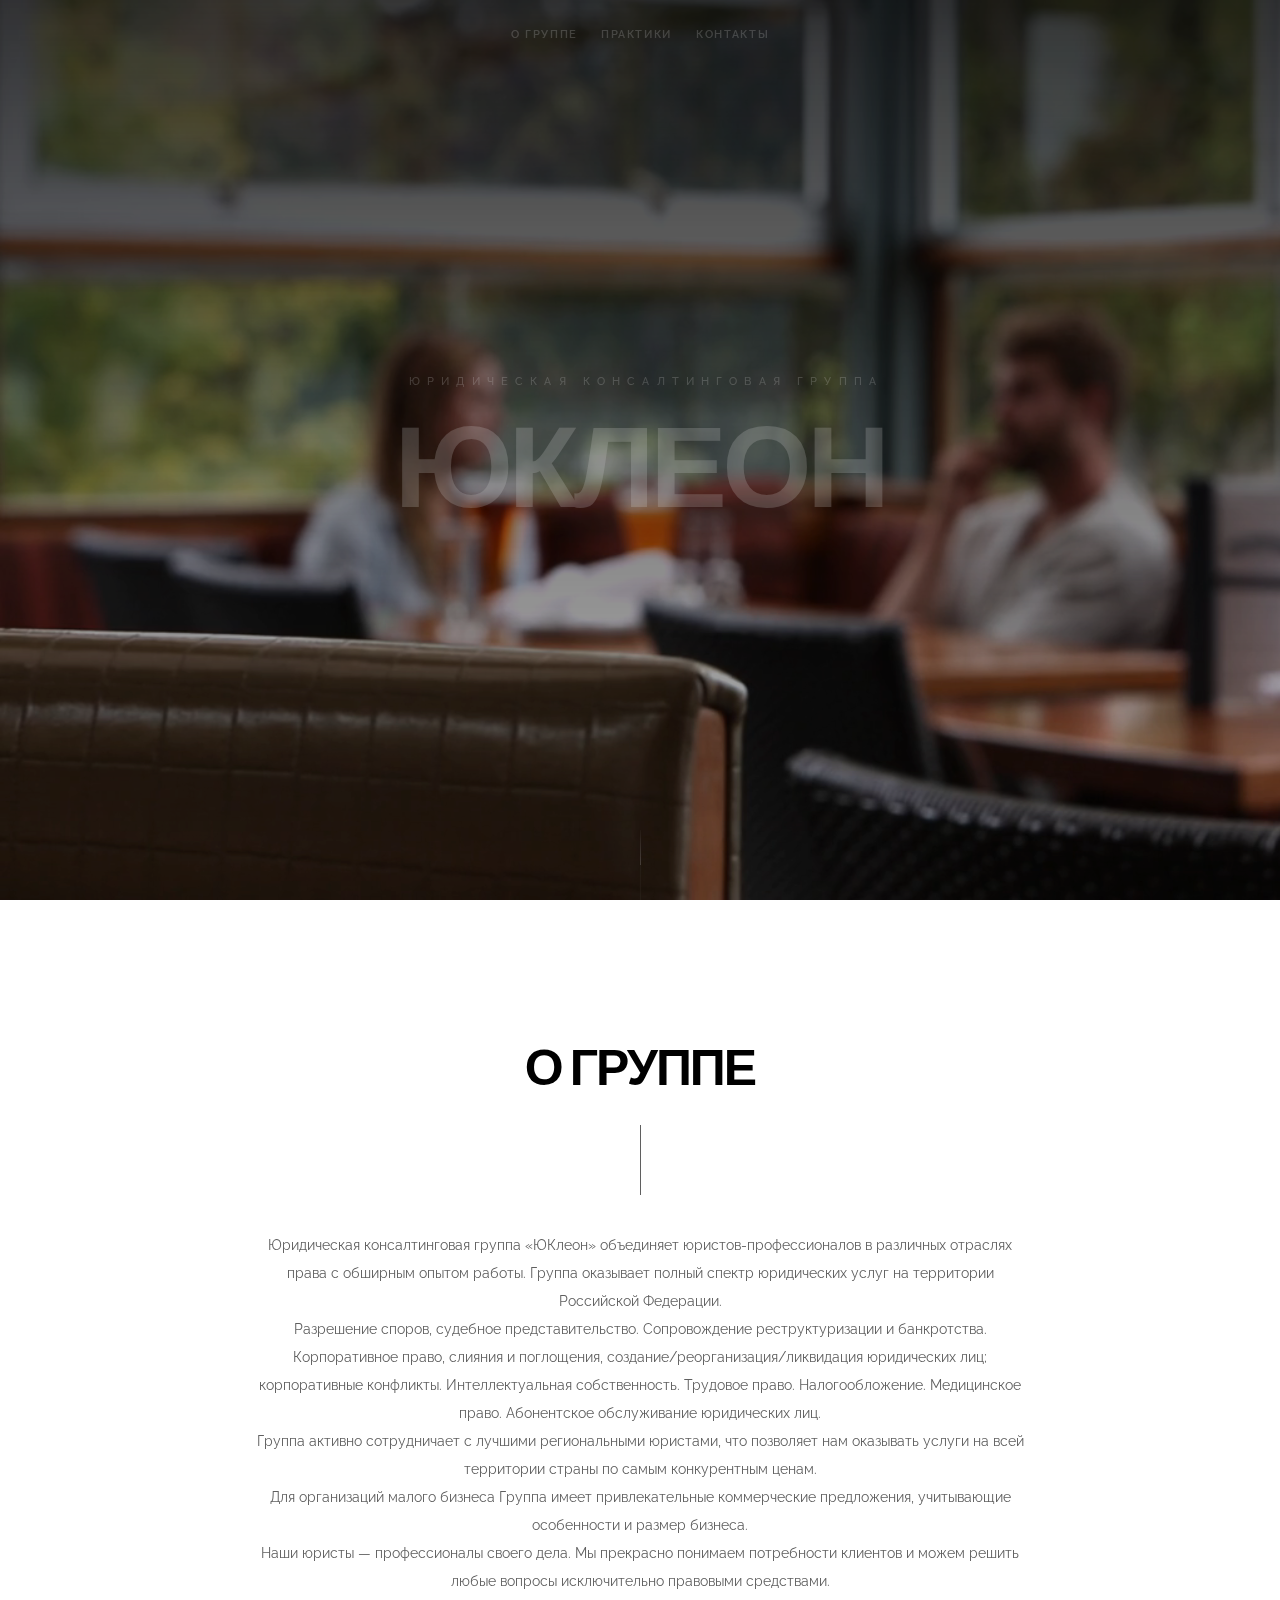
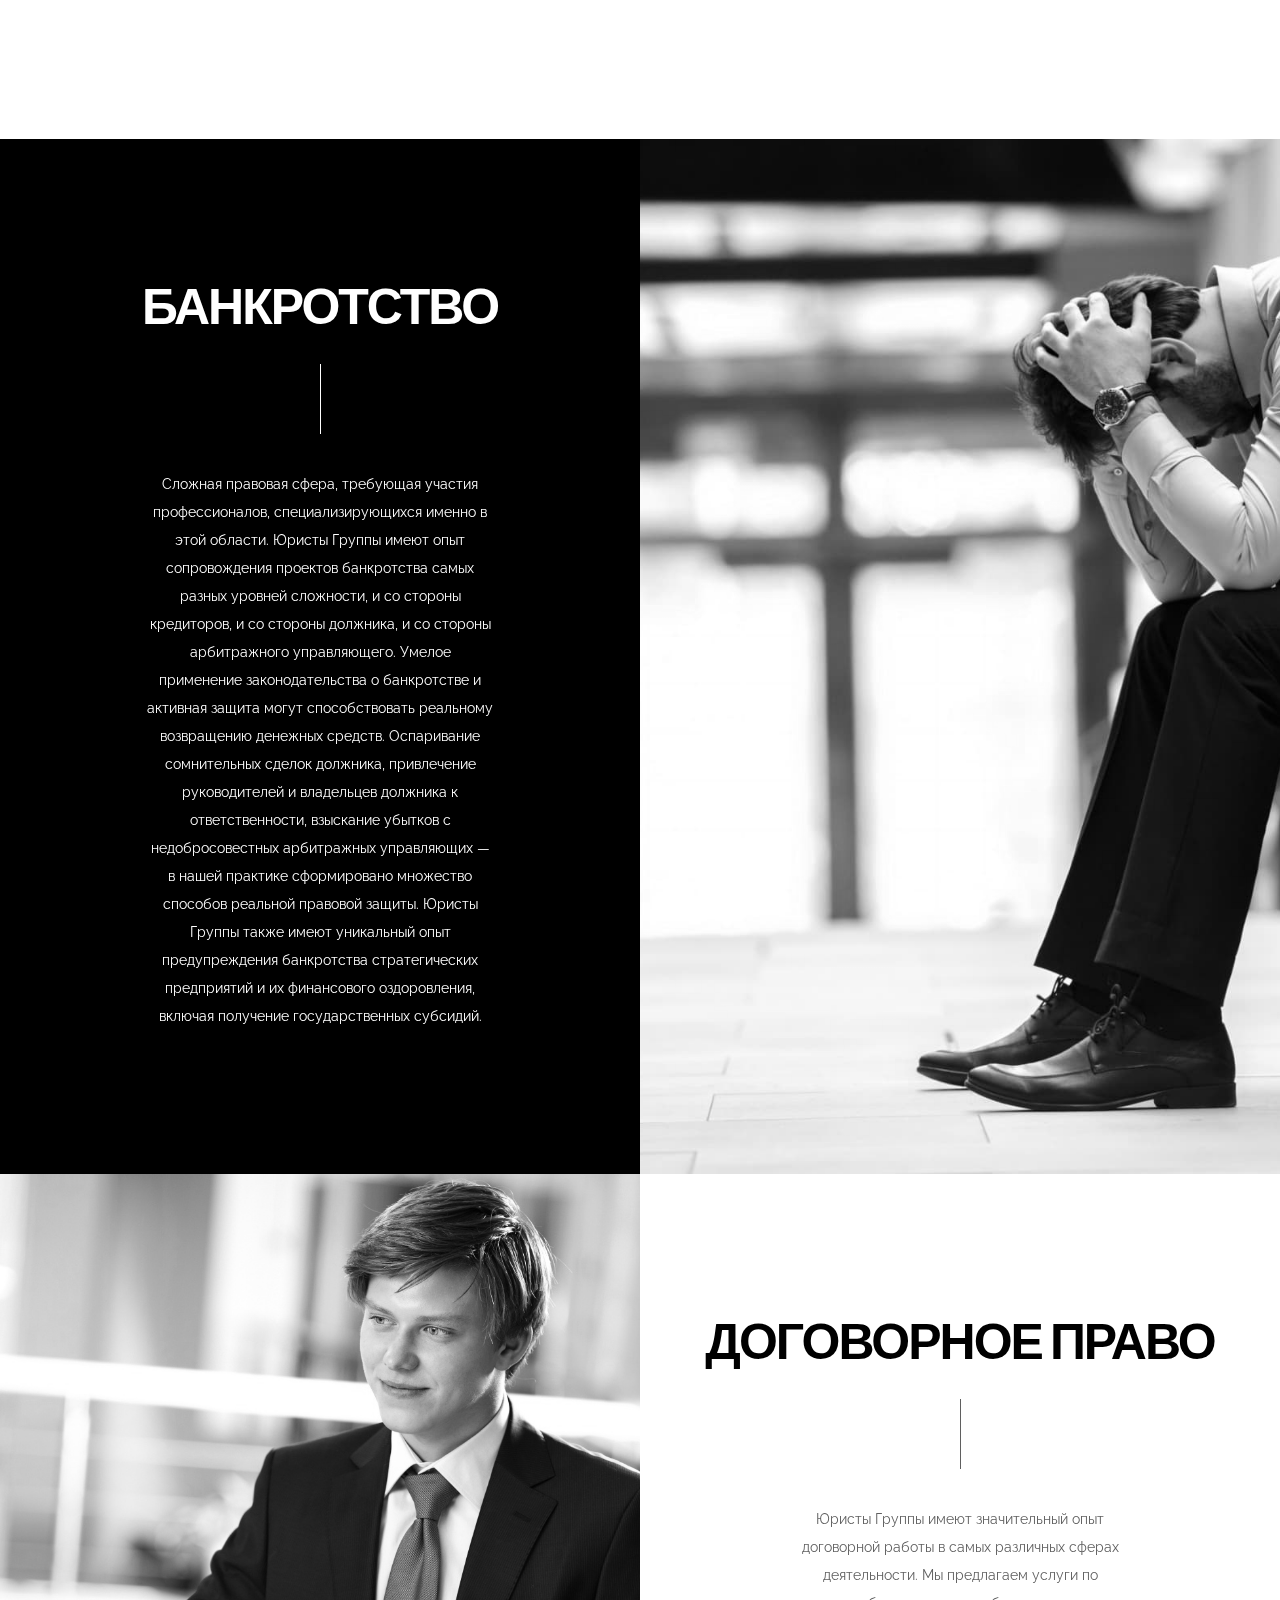
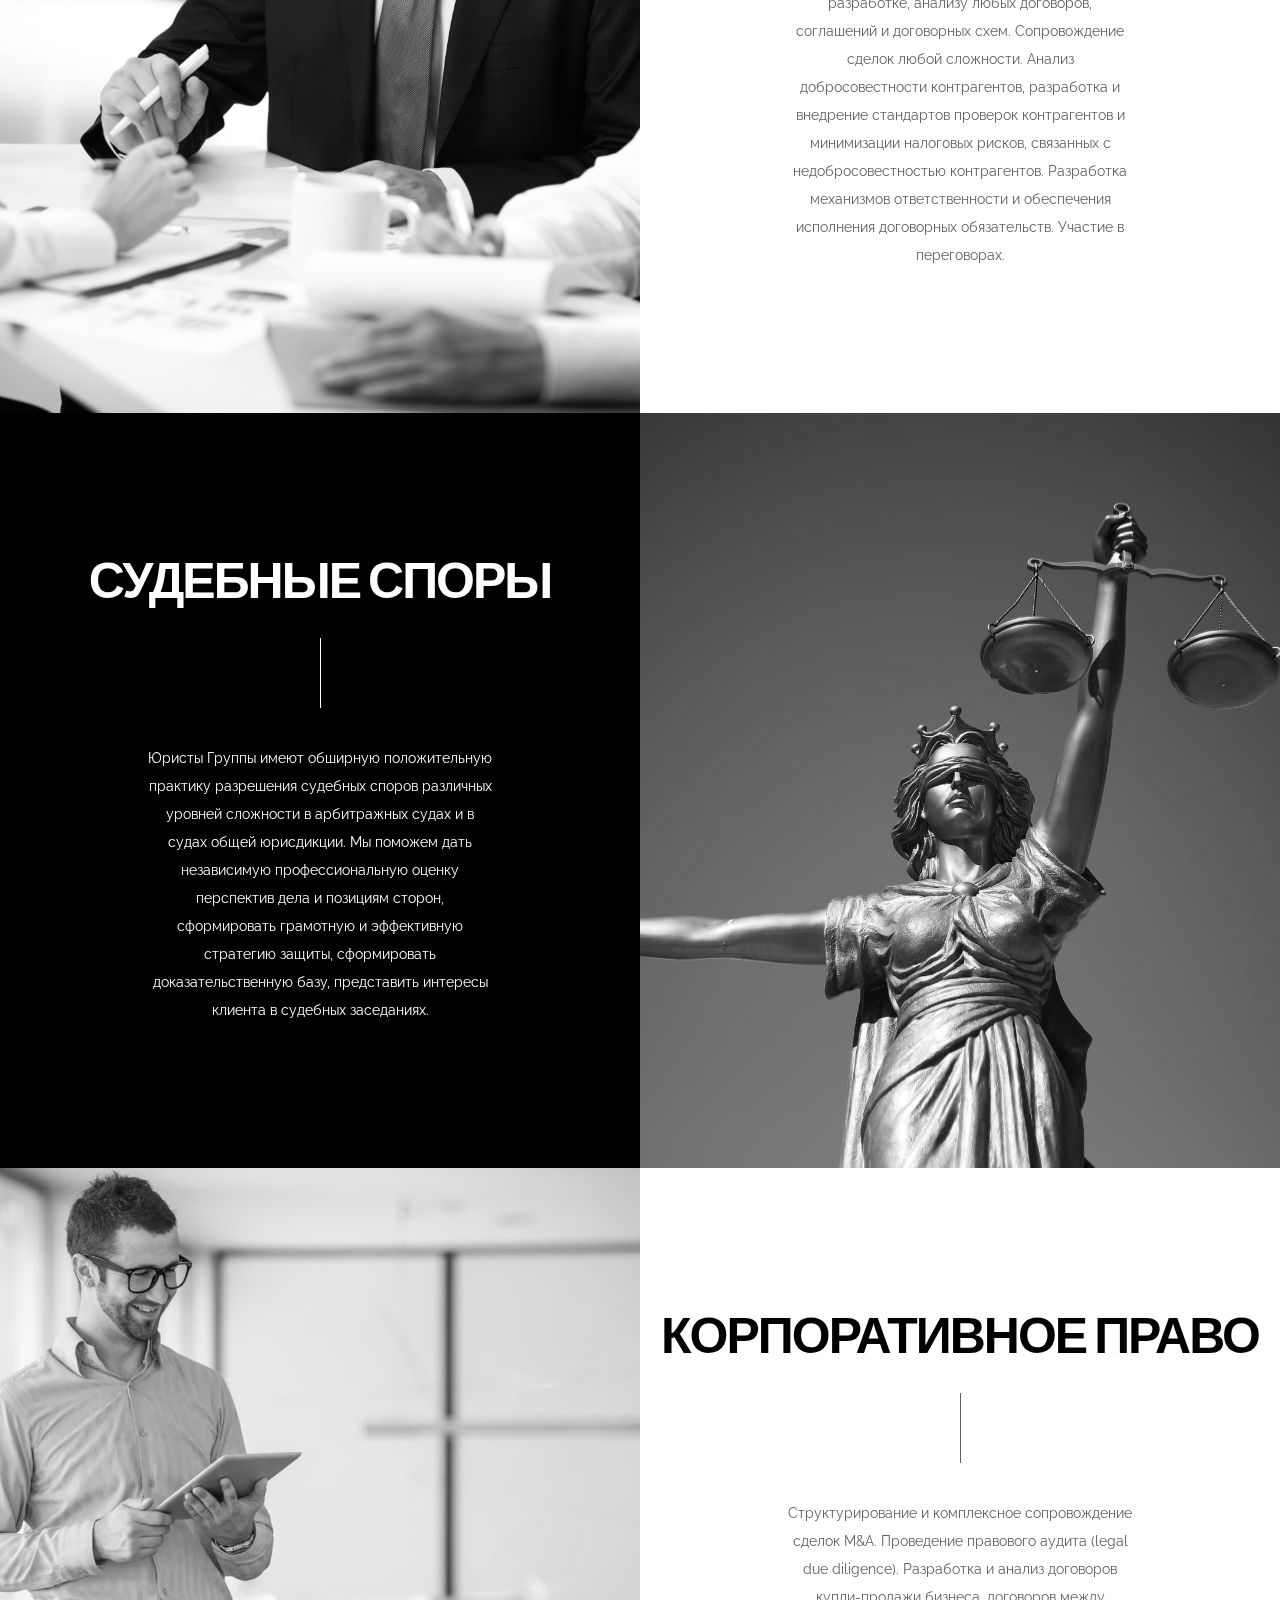
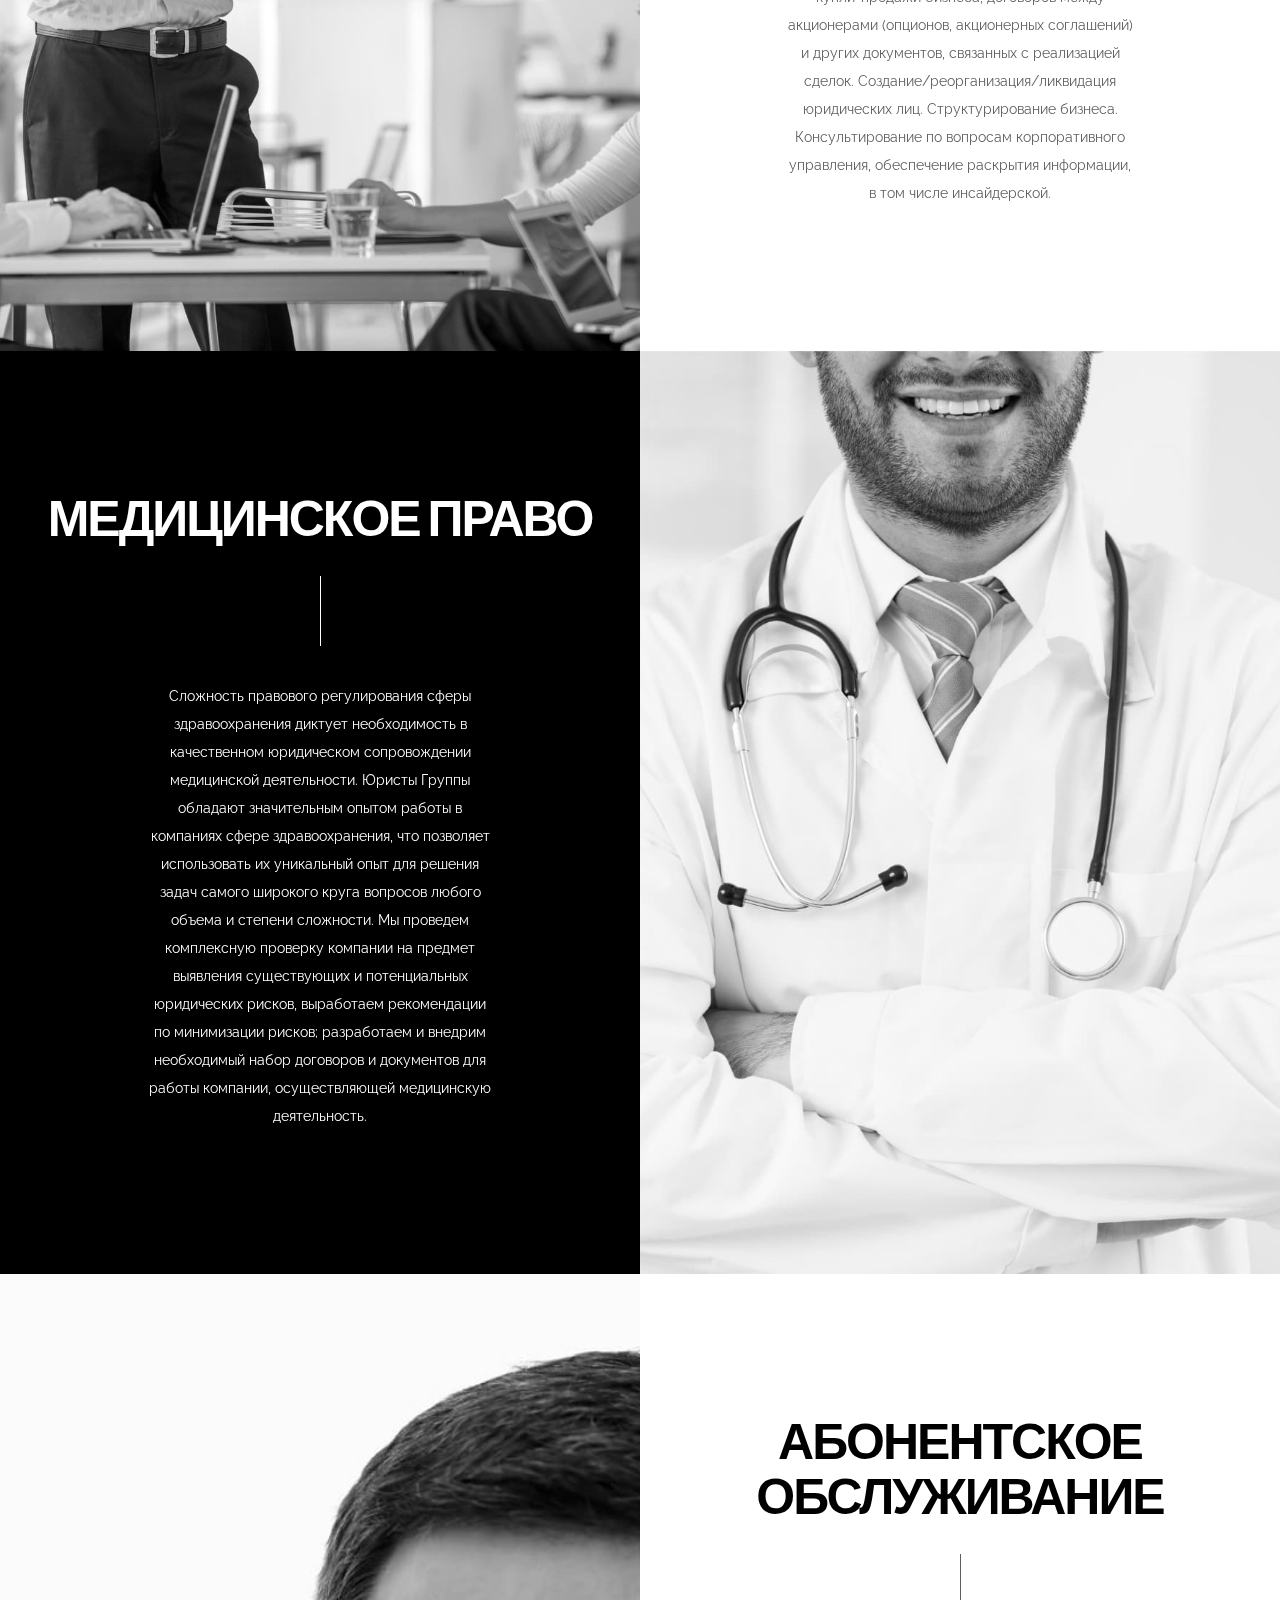
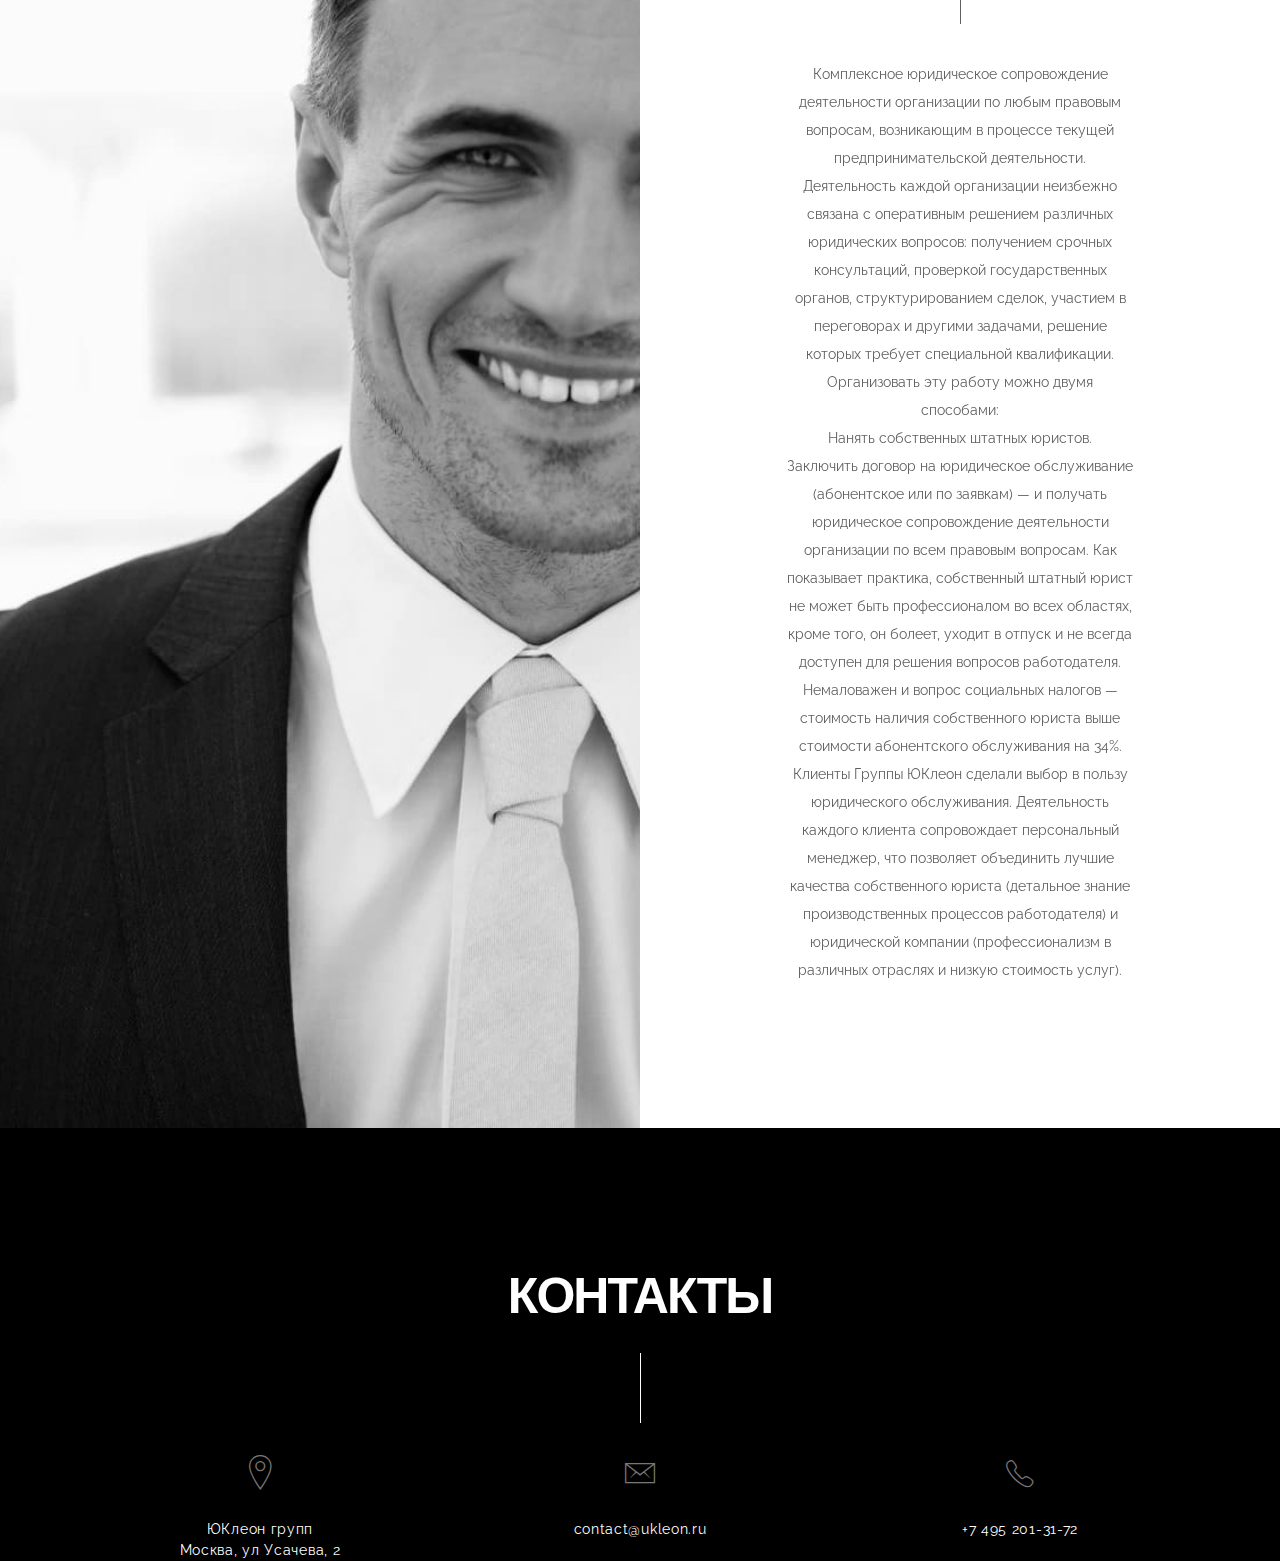
<file: index.html>
<!DOCTYPE html>
<html class="no-js" lang="ru" prefix="og: http://ogp.me/ns#">
<head>
    <meta charset="utf-8">
    <meta name="apple-mobile-web-app-capable" content="yes" />
    <meta name="viewport" content="width=device-width, initial-scale=1.0, maximum-scale=1.0, user-scalable=no" />
    <title>Юклеон - юридическая консалтинговая группа</title>
    <meta name="description" content="Квалифицированные юристы. Юридичекие услуги, в том числе судебные споры, банкротства.">
    <meta property="og:type" content="website" />
    <meta content="Юридические услуги. Группа Юклеон" property="og:title"/>
    <meta content="Квалифицированные юристы. Юридичекие услуги, в том числе судебные споры, банкротства." property="og:description"/>
    <meta content="https://www.ukleon.ru" property="og:url"/>

    <meta content="https://www.ukleon.ru/img/logo-ukleon-original.jpg" property="og:logo" />
    <meta content="https://www.ukleon.ru/img/social.jpg" property="og:image"/>

    <meta content="width=device-width, initial-scale=1, maximum-scale=1" name="viewport">
    <meta name="google-site-verification" content="L8dF4_OKwFRZBR7I8f-_NGTBA9ZQSCR94kJOFuL55dw" />
    <link rel="apple-touch-icon" sizes="180x180" href="img/favicon/apple-touch-icon.png">
    <link rel="icon" type="image/png" sizes="32x32" href="img/favicon/favicon-32x32.png">
    <link rel="icon" type="image/png" sizes="16x16" href="img/favicon/favicon-16x16.png">
    <link rel="manifest" href="site.webmanifest">
    <link rel="mask-icon" href="img/favicon/safari-pinned-tab.svg" color="#5bbad5">
    <meta name="msapplication-TileColor" content="#da532c">
    <meta name="theme-color" content="#ffffff">
    <!-- style start -->
    <link href="css/plugins.css" media="all" rel="stylesheet" type="text/css">
    <link href="css/style.css" media="all" rel="stylesheet" type="text/css"><!-- style end -->
    <!-- google fonts start -->
    <link href="http://fonts.googleapis.com/css?family=Raleway:100,200,300,400,500,600,700,800,900%7CMontserrat:400,700%7CPoppins:400,400i,500,500i,600,600i,700,700i,800,800i,900,900i" rel=
            "stylesheet" type="text/css"><!-- google fonts end -->
    <!-- Yandex.Metrika counter -->
    <script type="text/javascript" >
        (function (d, w, c) {
            (w[c] = w[c] || []).push(function() {
                try {
                    w.yaCounter31028371 = new Ya.Metrika({
                        id:31028371,
                        clickmap:true,
                        trackLinks:true,
                        accurateTrackBounce:true,
                        webvisor:true
                    });
                } catch(e) { }
            });

            var n = d.getElementsByTagName("script")[0],
                s = d.createElement("script"),
                f = function () { n.parentNode.insertBefore(s, n); };
            s.type = "text/javascript";
            s.async = true;
            s.src = "https://mc.yandex.ru/metrika/watch.js";

            if (w.opera == "[object Opera]") {
                d.addEventListener("DOMContentLoaded", f, false);
            } else { f(); }
        })(document, window, "yandex_metrika_callbacks");
    </script>
    <noscript><div><img src="https://mc.yandex.ru/watch/31028371" style="position:absolute; left:-9999px;" alt="" /></div></noscript>
    <!-- /Yandex.Metrika counter -->
    <!--  /Google analytic -->
    <!-- Global site tag (gtag.js) - Google Analytics -->
    <script async src="https://www.googletagmanager.com/gtag/js?id=UA-64424292-1"></script>
    <script>
        window.dataLayer = window.dataLayer || [];
        function gtag(){dataLayer.push(arguments);}
        gtag('js', new Date());

        gtag('config', 'UA-64424292-1');
    </script>

    <!--  Google analytic -->
</head>
<body id="top">
<!-- preloader start -->
<div class="preloader-bg"></div>
<div id="preloader">
    <div id="preloader-status">
        <div class="preloader-position loader">
            <span></span>
        </div>
    </div>
</div><!-- preloader end -->
<!-- header section start -->
<header class="container-fluid">
    <div class="text-center hidden-xs">
        <!-- navigation start -->
        <nav class="header-navigation fadeIn-element">
            <a class="link-underline-menu menu-first-child" href="#about">О группе</a>
            <!--<a class="link-underline-menu menu-second-child" href="#services">Практики</a>-->
            <span class="logo-holder closed"><a href="#top"><img alt="Laxt" src="img/logo-ukleon-black.png" itemprop="logo"></a></span>
            <a class="link-underline-menu" href="#services">Практики</a>
            <!--<a class="link-underline-menu" href="#launch">Launch</a>-->
            <a class="link-underline-menu menu-last-child" href="#contact">Контакты</a>
        </nav><!-- navigation end -->
    </div>
    <div class="text-center visible-xs">
        <!-- navigation mobile start -->
        <nav class="header-navigation-xs fadeIn-element">
            <a class="logo-holder" href="#top"></a>
            <a href="#about">О группе</a>
            <a href="#services">Практики</a>
            <!--<a href="#launch">Launch</a>-->
            <a href="#contact">Контакты</a>
        </nav><!-- navigation mobile end -->
    </div>
</header><!-- header section end -->
<!-- home section start -->
<section class="upper-page">
    <!-- hero bg start -->
    <div class="hero-fullscreen overlay overlay-top-bottom-dark-75-video">
        <!-- self-hosted HTML5 video start   data-vide-bg=""-->
        <div class="hero-bg" data-vide-bg="mp4: video/laxt.mp4, webm: video/laxt.webm, ogv: video/laxt.ogv, poster: video/laxt.jpg" data-vide-options="loop: true, muted: true, position: 0% 0%" id="video-bg"></div>
        <!-- self-hosted HTML5 video end -->
    </div><!-- hero bg end -->
    <!-- center container start -->
    <div class="center-container">
        <!-- center block start -->
        <div class="center-block fadeIn-element">
            <h2 class="home-page-title">
                Юридическая консалтинговая группа
            </h2>
            <h1 class="home-page-title">
                ЮКлеон
            </h1><!-- sign up launcher start -->
            <!--
            <div class="sign-up-button fadeIn-element">
                <button class="c-btn fullwidth sign-up-modal-launcher"><span>Stay in the know</span></button>
            </div>
            -->
            <!-- sign up launcher end -->
        </div><!-- center block end -->
    </div><!-- center container end -->
    <!-- scroll indicator start -->
    <div class="scroll-indicator-wrapper fadeIn-element">
        <div class="scroll-indicator"></div>
    </div><!-- scroll indicator end -->
</section><!-- home section end -->
<!-- about section start -->
<section class="section-light" id="about">
    <!-- container start -->
    <div class="container">
        <!-- row start -->
        <div class="row about-top">
            <!-- col start -->
            <div class="col-lg-12 text-center">
                <h2 class="section-heading spacer-line-vertical-dark reveal-element">
                    О Группе
                </h2>
            </div><!-- col end -->
        </div><!-- row end -->
        <!-- row start -->
        <div class="row about-bottom">
            <!-- col start -->
            <div class="text-center">
                <p class="about-txt reveal-element">
                    Юридическая консалтинговая группа «ЮКлеон» объединяет юристов-профессионалов в различных отраслях права с обширным опытом работы.
                    Группа оказывает полный спектр юридических услуг на территории Российской Федерации.<br>
                    Разрешение споров, судебное представительство. Сопровождение реструктуризации и банкротства.
                    Корпоративное право, слияния и поглощения, создание/реорганизация/ликвидация юридических лиц; корпоративные конфликты.
                    Интеллектуальная собственность. Трудовое право. Налогообложение. Медицинское право. Абонентское обслуживание юридических лиц.<br>
                    Группа активно сотрудничает с лучшими региональными юристами, что позволяет нам оказывать услуги на всей территории страны по самым конкурентным ценам.<br>
                    Для организаций малого бизнеса Группа имеет привлекательные коммерческие предложения, учитывающие особенности и размер бизнеса.<br>
                    Наши юристы — профессионалы своего дела. Мы прекрасно понимаем потребности клиентов и можем решить любые вопросы исключительно правовыми средствами.
                </p>
            </div><!-- col end -->
        </div><!-- row end -->
    </div><!-- container end -->
</section><!-- about section end -->
<!-- services section start -->
<section id="services">
    <!-- halve dark start -->
    <div class="halves section-dark">
        <!-- halve dark visible IMG start -->
        <div class="half services-bg-1 visible-xs"></div><!-- halve dark visible IMG end -->
        <!-- halve dark TXT start -->
        <div class="half text-center services-top">
            <h2 class="section-heading section-heading-light spacer-line-vertical-light reveal-element">
                Банкротство
            </h2>
            <p class="services-txt p-light reveal-element">
                Сложная правовая сфера, требующая участия профессионалов, специализирующихся именно в этой области.
                Юристы Группы имеют опыт сопровождения проектов банкротства самых разных уровней сложности, и со стороны кредиторов, и со стороны должника, и со стороны арбитражного управляющего.
                Умелое применение законодательства о банкротстве и активная защита могут способствовать реальному возвращению денежных средств.
                Оспаривание сомнительных сделок должника, привлечение руководителей и владельцев должника к ответственности, взыскание убытков с недобросовестных арбитражных управляющих — в нашей практике сформировано множество способов реальной правовой защиты.
                Юристы Группы также имеют уникальный опыт предупреждения банкротства стратегических предприятий и их финансового оздоровления, включая получение государственных субсидий.
                <!--<a class="link-underline" href="#">with ease</a>.-->
            </p>
            <div class="services-bottom"></div>
        </div><!-- halve dark TXT end -->
        <!-- halve dark hidden IMG start -->
        <div class="half services-bg-1 hidden-xs reveal-element"></div><!-- halve dark hidden IMG end -->
    </div><!-- halve dark end -->
    <!-- halve light start -->
    <div class="halves section-light">
        <!-- halve light IMG start -->
        <div class="half services-bg-2 reveal-element"></div><!-- halve light IMG end -->
        <!-- halve light TXT start -->
        <div class="half text-center services-top">
            <h2 class="section-heading spacer-line-vertical-dark reveal-element">
                Договорное право
            </h2>
            <p class="services-txt services-txt-dark reveal-element">
                Юристы Группы имеют значительный опыт договорной работы в самых различных сферах деятельности.
                Мы предлагаем услуги по разработке, анализу любых договоров, соглашений и договорных схем.
                Сопровождение сделок любой сложности. Анализ добросовестности контрагентов, разработка и внедрение стандартов проверок контрагентов и минимизации налоговых рисков, связанных с недобросовестностью контрагентов.
                Разработка механизмов ответственности и обеспечения исполнения договорных обязательств. Участие в переговорах.
            </p>
            <div class="services-bottom"></div>
        </div><!-- halve light TXT end -->
    </div><!-- halve light end -->
    <!-- halve dark start -->
    <div class="halves section-dark">
        <!-- halve dark visible IMG start -->
        <div class="half services-bg-3 visible-xs"></div><!-- halve dark visible IMG end -->
        <!-- halve dark TXT start -->
        <div class="half text-center services-top">
            <h2 class="section-heading section-heading-light spacer-line-vertical-light reveal-element">
                Судебные споры
            </h2>
            <p class="services-txt p-light reveal-element">
                Юристы Группы имеют обширную положительную практику разрешения судебных споров различных уровней сложности в арбитражных судах и в судах общей юрисдикции.
                Мы поможем дать независимую профессиональную оценку перспектив дела и позициям сторон, сформировать грамотную и эффективную стратегию защиты, сформировать доказательственную базу, представить интересы клиента в судебных заседаниях.
            </p>
            <div class="services-bottom"></div>
        </div><!-- halve dark TXT end -->
        <!-- halve dark hidden IMG start -->
        <div class="half services-bg-3 hidden-xs reveal-element"></div><!-- halve dark hidden IMG end -->
    </div><!-- halve dark end -->
    <!-- halve light start -->
    <div class="halves section-light">
        <!-- halve light IMG start -->
        <div class="half services-bg-4 reveal-element"></div><!-- halve light IMG end -->
        <!-- halve light TXT start -->
        <div class="half text-center services-top">
            <h2 class="section-heading spacer-line-vertical-dark reveal-element">
                Корпоративное право
            </h2>
            <p class="services-txt services-txt-dark reveal-element">
                Структурирование и комплексное сопровождение сделок M&A. Проведение правового аудита (legal due diligence).
                Разработка и анализ договоров купли-продажи бизнеса, договоров между акционерами (опционов, акционерных соглашений) и других документов, связанных с реализацией сделок.
                Создание/реорганизация/ликвидация юридических лиц. Структурирование бизнеса. Консультирование по вопросам корпоративного управления, обеспечение раскрытия информации, в том числе инсайдерской.
            </p>
            <div class="services-bottom"></div>
        </div><!-- halve light TXT end -->
    </div><!-- halve light end -->
    <div class="halves section-dark">
        <!-- halve dark visible IMG start -->
        <div class="half services-bg-5 visible-xs"></div><!-- halve dark visible IMG end -->
        <!-- halve dark TXT start -->
        <div class="half text-center services-top">
            <h2 class="section-heading section-heading-light spacer-line-vertical-light reveal-element">
                Медицинское право
            </h2>
            <p class="services-txt p-light reveal-element">
                Сложность правового регулирования сферы здравоохранения диктует необходимость в качественном юридическом сопровождении медицинской деятельности.
                Юристы Группы обладают значительным опытом работы в компаниях сфере здравоохранения, что позволяет использовать их уникальный опыт для решения задач самого широкого круга вопросов любого объема и степени сложности.
                Мы проведем комплексную проверку компании на предмет выявления существующих и потенциальных юридических рисков, выработаем рекомендации по минимизации рисков;
                разработаем и внедрим необходимый набор договоров и документов для работы компании, осуществляющей медицинскую деятельность.
            </p>
            <div class="services-bottom"></div>
        </div><!-- halve dark TXT end -->
        <!-- halve dark hidden IMG start -->
        <div class="half services-bg-5 hidden-xs reveal-element"></div><!-- halve dark hidden IMG end -->
    </div><!-- halve dark end -->
    <div class="halves section-light">
        <!-- halve light IMG start -->
        <div class="half services-bg-6 reveal-element"></div><!-- halve light IMG end -->
        <!-- halve light TXT start -->
        <div class="half text-center services-top">
            <h2 class="section-heading spacer-line-vertical-dark reveal-element">
                Абонентское обслуживание
            </h2>
            <p class="services-txt services-txt-dark reveal-element">
                Комплексное юридическое сопровождение деятельности организации по любым правовым вопросам, возникающим в процессе текущей предпринимательской деятельности.
                Деятельность каждой организации неизбежно связана с оперативным решением различных юридических вопросов:
                получением срочных консультаций, проверкой государственных органов, структурированием сделок, участием в переговорах и другими задачами, решение которых требует специальной квалификации.<br>
                Организовать эту работу можно двумя способами:<br>
                Нанять собственных штатных юристов.<br>
                Заключить договор на юридическое обслуживание (абонентское или по заявкам) — и получать юридическое сопровождение деятельности организации по всем правовым вопросам.
                Как показывает практика, собственный штатный юрист не может быть профессионалом во всех областях, кроме того, он болеет, уходит в отпуск и не всегда доступен для решения вопросов работодателя.
                Немаловажен и вопрос социальных налогов — стоимость наличия собственного юриста выше стоимости абонентского обслуживания на 34%. Клиенты Группы ЮКлеон сделали выбор в пользу юридического обслуживания.
                Деятельность каждого клиента сопровождает персональный менеджер,
                что позволяет объединить лучшие качества собственного юриста (детальное знание производственных процессов работодателя) и юридической компании (профессионализм в различных отраслях и низкую стоимость услуг).
            </p>
            <div class="services-bottom"></div>
        </div><!-- halve light TXT end -->
    </div><!-- halve light end -->
</section><!-- services section end -->

<!-- contact section start -->
<section class="section-dark" id="contact">
    <!-- container start -->
    <div class="container">
        <!-- row start -->
        <div class="row contact-top">
            <!-- col start -->
            <div class="col-lg-12 text-center">
                <h2 class="section-heading section-heading-light spacer-line-vertical-light reveal-element">
                    Контакты
                </h2>
            </div><!-- col end -->
        </div><!-- row end -->
        <!-- row start -->
        <div class="row">
            <!-- col start -->
            <div class="col-lg-12 text-center">
                <!-- contact info start -->
                <div class="contact-info-wrapper reveal-element">
                    <!-- col start -->
                    <div class="col-sm-4">
                        <div class="contact-info-description">
                            <i class="ion-ios-location-outline contact-info-description-img"></i>
                            <span class="contact-info-text" itemprop="address" itemscope itemtype="https://schema.org/PostalAddress">ЮКлеон групп<br>
                                    Москва, ул Усачева, 2</span>
                        </div>
                    </div><!-- col end -->
                    <!-- col start -->
                    <div class="col-sm-4">
                        <div class="contact-info-description">
                            <i class="ion-ios-email-outline contact-info-description-img"></i> <span class="contact-info-text"><a class="link-underline" href=
                                "mailto:contact@ukleon.ru"><span itemprop="email">contact@ukleon.ru</span></a></span>
                        </div>
                    </div><!-- col end -->
                    <!-- col start -->
                    <div class="col-sm-4">
                        <div class="contact-info-description">
                            <i class="ion-ios-telephone-outline contact-info-description-img"></i> <span class="contact-info-text" itemprop="telephone"> +7 495 201-31-72</span>
                        </div>
                    </div><!-- col end -->
                </div><!-- contact info end -->
            </div><!-- col end -->
        </div><!-- row end -->

    </div><!-- container end -->
</section><!-- contact section end -->

<!-- to top arrow start -->
<a class="page-scroll" href="#top">
    <div class="to-top-arrow">
        <span class="ion-ios-arrow-up"></span>
    </div></a><!-- to top arrow end -->
<!-- scripts start -->
<script src="js/plugins.js">
</script>
<script src="js/laxt.js">
</script><!-- scripts end -->
</body>
</html>
</file>
<file: css/style.css>
/*
  [CSS Index]
  
  ---
  
  Template Name: Laxt || Under Construction / Coming Soon Template
  Author:  ex-nihilo
  Version: 1.3
*/


/*
  1. TEMPLATE BACKGROUNDS
    1.1. logo mobile IMG BACKGROUND
	1.2. single IMG BACKGROUND
    1.3. services IMG BACKGROUND
    1.4. launch IMG BACKGROUND
	1.5. ken burns slideshow IMG BACKGROUND
	1.6. slick fullscreen slideshow ZOOM/FADE IMG BACKGROUND
	1.7. home IMG carousel slider IMG BACKGROUND
	1.8. swiper parallax IMG BACKGROUND
	1.9. swiper timeline IMG BACKGROUND
	1.10. swiper thumbnail IMG BACKGROUND
	1.11. home IMG gallery carousel IMG BACKGROUND
	1.12. typed text IMG BACKGROUND
  2. reset
  3. layout
  4. upper page
  5. center container
  6. hero container
    6.1. hero bg
    6.2. hero fullscreen FIX
  7. intro
  8. overlay
  9. buttons
  10. preloader
  11. to top arrow
  12. navigation
    12.1. link underline menu
  13. vertical spacer line
  14. countdown
  15. copyright
  16. link underline
  17. contact form
    17.1. contact form placeholders
    17.2. contact info
  18. newsletter form
    18.1. newsletter placeholders
  19. social icons
  20. sign up modal
  21. contact modal
  22. sections
    22.1. about section
    22.2. services section
      22.2.1. services section halves
    22.3. launch section
	22.4. contact section
  23. videos
    23.1. Vimeo video
    23.2. YouTube video
	23.3. HTML5 video
  24. ken burns slideshow
  25. scroll indicator
  26. Slick v1.6.0 CUSTOM
    26.1. slick slide
    26.2. slick slide flickering FIX
    26.3. slick navigation
    26.4. slick fullscreen slider
    26.5. slick fullscreen slideshow ZOOM/FADE transition
  27. Owl Carousel v2.2.0 CUSTOM
  28. home IMG carousel slider
  29. Swiper v3.4.2 CUSTOM
    29.1. swiper parallax
	29.2. swiper timeline
	29.3. swiper thumbnail
  30. home IMG gallery carousel
    30.1. home IMG gallery carousel items
  31. Magnific Popup v1.1.0 CUSTOM
  32. typed text
    32.1. typed text cursor
*/


/* 1. TEMPLATE BACKGROUNDS */
/* 1.1. logo mobile IMG BACKGROUND */
.header-navigation-xs .logo-holder {
background: url(../img/logo-ukleon-white.png) no-repeat center;  /* ../img/logo-light.png */
}

.header-navigation-xs .logo-holder.logo-holder-dark {
background: url(../img/logo-ukleon-black.png) no-repeat center;  /* ../img/logo-dark.png */
}


/* 1.2. single IMG BACKGROUND */
.bg-img-SINGLE {
background-image: url(../img/background/sea-evning.jpg);
}
.bg-img-SINGLE500 {
    background-image: url(../img/background/rain-in-black.jpg);
}


/* 1.3. services IMG BACKGROUND */
.services-bg-1 {
background-image: url(../img/services/rastroeny-muzchina.jpg);
}
.services-bg-2 {
background-image: url(../img/services/peregovory.jpg);
}
.services-bg-3 {
    background-image: url(../img/services/justice.jpg);
}
.services-bg-4 {
    background-image: url(../img/services/team-of-four.jpg);
}
.services-bg-5 {
    background-image: url(../img/services/doctor.jpg);
}
.services-bg-6 {
    background-image: url(../img/services/happy-man.jpg);
}


/* 1.4. launch IMG BACKGROUND */
.parallax-launch {
background-image: url(../img/background/launch-bg.jpg);
}


/* 1.5. ken burns slideshow IMG BACKGROUND */
.kenburns-slide-1 {
background-image: url(../img/background/kenburns-bg-1.jpg);
}

.kenburns-slide-2 {
background-image: url(../img/background/kenburns-bg-2.jpg);
}

.kenburns-slide-3 {
background-image: url(../img/background/kenburns-bg-3.jpg);
}

.kenburns-slide-4 {
background-image: url(../img/background/kenburns-bg-4.jpg);
}


/* 1.6. slick fullscreen slideshow ZOOM/FADE IMG BACKGROUND */
.bg-img-1 {
background-image: url(../img/background/hero-bg-1.jpg);
}

.bg-img-2 {
background-image: url(../img/background/hero-bg-2.jpg);
}

.bg-img-3 {
background-image: url(../img/background/hero-bg-3.jpg);
}

.bg-img-4 {
background-image: url(../img/background/hero-bg-4.jpg);
}


/* 1.7. home IMG carousel slider IMG BACKGROUND */
.home-page-img-item-1 {		
background-image: url(../img/background/home-page-img-item-1.jpg);
}

.home-page-img-item-2 {		
background-image: url(../img/background/home-page-img-item-2.jpg);
}

.home-page-img-item-3 {	
background-image: url(../img/background/home-page-img-item-3.jpg);
}

.home-page-img-item-4 {		
background-image: url(../img/background/home-page-img-item-4.jpg);
}

.home-page-img-item-5 {		
background-image: url(../img/background/home-page-img-item-5.jpg);
}

.home-page-img-item-6 {		
background-image: url(../img/background/home-page-img-item-6.jpg);
}

.home-page-img-item-7 {		
background-image: url(../img/background/home-page-img-item-7.jpg);
}


/* 1.8. swiper parallax IMG BACKGROUND */
.swiper-slide-parallax-bg {	
background-image: url(../img/background/parallax-bg.jpg);
}


/* 1.9. swiper timeline IMG BACKGROUND */
.swiper-slide-bg-1 {	
background-image: url(../img/background/timeline-bg-1.jpg);
}

.swiper-slide-bg-2 {	
background-image: url(../img/background/timeline-bg-2.jpg);
}

.swiper-slide-bg-3 {	
background-image: url(../img/background/timeline-bg-3.jpg);
}

.swiper-slide-bg-4 {	
background-image: url(../img/background/timeline-bg-4.jpg);
}


/* 1.10. swiper thumbnail IMG BACKGROUND */
.thumbnail-slider-bg-1 {
background-image: url(../img/background/thumbnail-slider-bg-1.jpg);
}

.thumbnail-slider-bg-2 {
background-image: url(../img/background/thumbnail-slider-bg-2.jpg);
}

.thumbnail-slider-bg-3 {
background-image: url(../img/background/thumbnail-slider-bg-3.jpg);
}

.thumbnail-slider-bg-4 {
background-image: url(../img/background/thumbnail-slider-bg-4.jpg);
}

.thumbnail-slider-bg-5 {
background-image: url(../img/background/thumbnail-slider-bg-5.jpg);
}

.thumbnail-slider-bg-6 {
background-image: url(../img/background/thumbnail-slider-bg-6.jpg);
}

.thumbnail-slider-bg-7 {
background-image: url(../img/background/thumbnail-slider-bg-7.jpg);
}

.thumbnail-slider-bg-8 {
background-image: url(../img/background/thumbnail-slider-bg-8.jpg);
}


/* 1.11. home IMG gallery carousel IMG BACKGROUND */
.home-page-img-gallery-carousel-item-1 {	
background-image: url(../img/gallery-slider/home-page-img-gallery-carousel-item-1.jpg);
}

.home-page-img-gallery-carousel-item-2 {
background-image: url(../img/gallery-slider/home-page-img-gallery-carousel-item-2.jpg);
}

.home-page-img-gallery-carousel-item-3 {
background-image: url(../img/gallery-slider/home-page-img-gallery-carousel-item-3.jpg);
}

.home-page-img-gallery-carousel-item-4 {
background-image: url(../img/gallery-slider/home-page-img-gallery-carousel-item-4.jpg);
}


/* 1.12. typed text IMG BACKGROUND */
.bg-split-content-img-1 {
background-image: url(../img/background/hero-split-content-bg-1.jpg);
}

.bg-split-content-img-2 {
background-image: url(../img/background/hero-split-content-bg-2.jpg);
}

.bg-split-content-img-3 {
background-image: url(../img/background/hero-split-content-bg-3.jpg);
}

.bg-split-content-img-4 {
background-image: url(../img/background/hero-split-content-bg-4.jpg);
}


/* 2. reset */
html, body, div, span, applet, object, iframe, h1, h2, h3, h4, h5, h6, p, blockquote, pre, a, abbr, acronym, address, big, cite, code, del, dfn, em, /* img */, ins, kbd, q, s, samp, small, strike, strong, sub, sup, tt, var, b, u, i, center, dl, dt, dd, ol, ul, li, fieldset, form, label, legend, table, caption, tbody, tfoot, thead, tr, th, td, article, aside, canvas, details, embed, figure, figcaption, footer, header, hgroup, menu, nav, output, ruby, section, summary, time, mark, audio, video {
margin: 0;
padding: 0;
border: 0;
font-size: 100%;
font: inherit;
vertical-align: baseline;
}

html, body {
height: 100%;
}

body {
line-height: 1;
}

article, aside, details, figcaption, figure, footer, header, hgroup, menu, nav, section {
display: block;
}

ol, ul {
list-style: none;
}

blockquote, q {
quotes: none;
}

blockquote:before, blockquote:after, q:before, q:after {
content: "";
content: none;
}

table {
border-collapse: collapse;
border-spacing: 0;
}

*:focus {  
outline: none;
}

a:focus, a:active,
button::-moz-focus-inner,
input[type="reset"]::-moz-focus-inner,
input[type="button"]::-moz-focus-inner,
input[type="submit"]::-moz-focus-inner {
border: 0;
outline: 0;
}


/* 3. layout */
body {
font-family: 'Raleway', sans-serif;
font-size: 14px;
line-height: 1.5;
font-style: normal;
font-weight: 400;
text-align: left;
color: #5f5f5f;
background: #000;
 -webkit-font-smoothing: antialiased;
-moz-osx-font-smoothing: grayscale;
-webkit-text-size-adjust: 100%;
   -moz-text-size-adjust: 100%;
    -ms-text-size-adjust: 100%;
width: 100%;
height: 100%;
overflow-x: hidden;
overflow-y: auto;
margin: 0;
padding: 0;
}

a {
color: #5f5f5f;
text-decoration: none;
outline: none;
 -webkit-font-smoothing: antialiased;
-moz-osx-font-smoothing: grayscale;
-webkit-text-size-adjust: 100%;
   -moz-text-size-adjust: 100%;
    -ms-text-size-adjust: 100%;
-webkit-transition: all 0.5s linear;
   -moz-transition: all 0.5s linear;
    -ms-transition: all 0.5s linear;
     -o-transition: all 0.5s linear;
        transition: all 0.5s linear;
}

a:hover,
a:visited,
a:active,
a:focus {
color: #5f5f5f;
text-decoration: none;
outline: none;
-webkit-transition: all 0.5s linear;
   -moz-transition: all 0.5s linear;
    -ms-transition: all 0.5s linear;
     -o-transition: all 0.5s linear;
        transition: all 0.5s linear;
}

p {
font-size: 14px;
color: #5f5f5f;
line-height: 2;
 -webkit-font-smoothing: antialiased;
-moz-osx-font-smoothing: grayscale;
-webkit-text-size-adjust: 100%;
   -moz-text-size-adjust: 100%;
    -ms-text-size-adjust: 100%;
-webkit-backface-visibility: hidden;
        backface-visibility: hidden;
}

p a {
color: #5f5f5f;
text-decoration: none;
font-weight: 700;
outline: none;
-webkit-transition: all 0.5s linear;
   -moz-transition: all 0.5s linear;
    -ms-transition: all 0.5s linear;
     -o-transition: all 0.5s linear;
        transition: all 0.5s linear;
}

p a:hover {
color: #5f5f5f;
text-decoration: none;
outline: none;
-webkit-transition: all 0.5s linear;
   -moz-transition: all 0.5s linear;
    -ms-transition: all 0.5s linear;
     -o-transition: all 0.5s linear;
        transition: all 0.5s linear;
}

p.p-light a,
p.p-light a:hover {
color: #fff;
}

strong {
font-weight: bold;
}

::-moz-selection,
::selection {
background: #000;
color: #fff;
}

.sections {
position: relative;
text-align: left;
z-index: 10;
}

.section-light {
background: #fff;
}

.section-dark {
background: #000;
}

.text-light {
color: #fff;
}

.text-dark {
color: #000;
}


/* 4. upper page */
.upper-page {
position: relative;
width: 100%;
height: 100%;
overflow: hidden;
left: 0;
top: 0;
margin: 0;
}


/* 5. center container */
.center-container {
position: absolute;
display: table;
table-layout: fixed;
width: 100%;
height: 100%;
background: none;
z-index: 1;
}

.center-block {
display: table-cell;
vertical-align: middle;
}

.center-container-contact-modal,
.center-container-sign-up-modal {
position: absolute;
display: table;
height: 100%;
width: 100%;
left: 0;
top: 0;
background: none;
}

.center-block-contact-modal,
.center-block-sign-up-modal {
display: table-cell;
vertical-align: middle;
}

.center-block-contact-modal-padding-top,
.center-block-sign-up-modal-padding-top {
padding: 60px 0 0 0;
}
  
.center-block-contact-modal-padding-bottom,
.center-block-sign-up-modal-padding-bottom {
padding: 0 0 60px 0;
}

.center-container-contact-modal h2.section-heading,
.center-container-sign-up-modal h2.section-heading {
position: relative;
font-family: 'Poppins', sans-serif;
font-size: 35px;
font-weight: 800;
text-transform: uppercase;
letter-spacing: -0.04em;
text-align: center;
color: #fff;
z-index: 1;
}

.center-container.center-container-split-content {
width: 50%;
left: 0;
background: #000;
}


/* 6. hero container */ 
.hero-fullscreen {
position: absolute;
width: 100%;
height: 100%;
left: 0;
top: 0;
overflow: hidden;
z-index: 0;
}

.hero-fullscreen-thumbnail-slider {
position: absolute;
width: 100%;
height: 100%;
left: 0;
top: 0;
overflow: hidden;
}


/* 6.1. hero bg */
.hero-bg {
position: relative;
width: 100%;
height: 100%;
background-position: center center;
background-repeat: no-repeat;
-webkit-background-size: cover;
   -moz-background-size: cover;
    -ms-background-size: cover;
     -o-background-size: cover;
        background-size: cover;
}


/* 6.2. hero fullscreen FIX */ 
.hero-fullscreen-FIX {
width: 100%;
height: 100%;
}


/* 7. intro */
h1.home-page-title {
position: relative;
font-family: 'Poppins', sans-serif;
font-style: normal;
font-weight: 700;
font-size: 115px;
text-align: center;
text-transform: uppercase;
letter-spacing: -0.04em;
color: #fff;
margin: 21px auto 0 auto;
width: 100%;
line-height: 100%;
z-index: 1;
}

@media only screen and (max-width: 880px) {
  h1.home-page-title {
    font-size: 85px;
    margin: 25px auto 0 auto;
  }
}

@media only screen and (max-width: 640px) {
  h1.home-page-title {
    font-size: 65px;
	margin: 18px auto 10px auto;
  }
}

h2.home-page-title {
font-family: 'Raleway', sans-serif;
font-style: normal;
font-weight: 500;
font-size: 11px;
text-align: center;
text-transform: uppercase;
letter-spacing: 0.65em;
color: #fff;
margin: 0 0 0 12px;
}

h2.section-heading {
position: relative;
font-family: 'Poppins', sans-serif;
font-size: 50px;
font-weight: 800;
text-transform: uppercase;
letter-spacing: -0.04em;
color: #000;
padding-bottom: 10px;
z-index: 1;
}

@media only screen and (max-width: 640px) {
  h2.section-heading {
    font-size: 35px;
	padding-bottom: 5px;
  }
}

h2.section-heading.section-heading-light {
color: #fff;
}


/* 8. overlay */
.overlay:before {
content: "";
position: absolute;
display: block;
top: 0;
left: 0;
bottom: 0;
right: 0;
z-index: 2;
}

.overlay-top-bottom-dark-75:before {
background: -moz-linear-gradient(top, rgba(0, 0, 0, .75) 0%, rgba(0, 0, 0, .1) 100%);
background: -webkit-linear-gradient(top, rgba(0, 0, 0, .75) 0%, rgba(0, 0, 0, .1) 100%);
background: linear-gradient(to bottom, rgba(0, 0, 0, .75) 0%, rgba(0, 0, 0, .1) 100%);
filter: progid:DXImageTransform.Microsoft.gradient(startColorstr='#a6000000', endColorstr='#00000000', GradientType=0);
-webkit-pointer-events: none;
   -moz-pointer-events: none;
        pointer-events: none;
}

.overlay-top-bottom-dark-75-video:before {
background: -moz-linear-gradient(top, rgba(0, 0, 0, .75) 0%, rgba(0, 0, 0, .1) 100%);
background: -webkit-linear-gradient(top, rgba(0, 0, 0, .75) 0%, rgba(0, 0, 0, .1) 100%);
background: linear-gradient(to bottom, rgba(0, 0, 0, .75) 0%, rgba(0, 0, 0, .1) 100%);
filter: progid:DXImageTransform.Microsoft.gradient(startColorstr='#a6000000', endColorstr='#00000000', GradientType=0);
-webkit-pointer-events: auto;
   -moz-pointer-events: auto;
        pointer-events: auto;
}


/* 9. buttons */
.c-btn {
position: relative;
display: inline-block;
border: none;
background: none;
letter-spacing: 0.15em;
font-weight: 500;
font-size: 10px;
text-transform: uppercase;
text-align: center;
color: #fff;
margin: 20px 0 0 0;
padding: 5px 25px;
height: 40px;
-webkit-transition: color 0.4s cubic-bezier(0.4, 0, 0.2, 1);
   -moz-transition: color 0.4s cubic-bezier(0.4, 0, 0.2, 1);
    -ms-transition: color 0.4s cubic-bezier(0.4, 0, 0.2, 1);
     -o-transition: color 0.4s cubic-bezier(0.4, 0, 0.2, 1);
        transition: color 0.4s cubic-bezier(0.4, 0, 0.2, 1);
cursor: pointer;
}

.c-btn.fullwidth {
width: 200px;
background: rgba(219, 0, 24, 1);
border: none;
}

.c-btn.c-btn-gallery {
width: 200px;
background: rgba(219, 0, 24, 1);
padding: 13px 25px 0 25px;
border: none;
}

.c-btn::before {
content: "";
position: absolute;
top: 0;
left: 0;
bottom: 0;
right: 0;
background: rgba(255, 255, 255, 1);
-webkit-transform-origin: right center;
   -moz-transform-origin: right center;
    -ms-transform-origin: right center;
        transform-origin: right center;
-webkit-transform: scale(0, 1);
   -moz-transform: scale(0, 1);
    -ms-transform: scale(0, 1);
     -o-transform: scale(0, 1);
        transform: scale(0, 1);
-webkit-transition: -webkit-transform 0.4s cubic-bezier(0.4, 0, 0.2, 1);
   -moz-transition: -moz-transform 0.4s cubic-bezier(0.4, 0, 0.2, 1);
    -ms-transition: -ms-transform 0.4s cubic-bezier(0.4, 0, 0.2, 1);
     -o-transition: -o-transform 0.4s cubic-bezier(0.4, 0, 0.2, 1);
        transition: transform 0.4s cubic-bezier(0.4, 0, 0.2, 1);
}

.c-btn:hover::before,
a:hover .c-btn::before {
-webkit-transform-origin: left center;
   -moz-transform-origin: left center;
    -ms-transform-origin: left center;
        transform-origin: left center;
-webkit-transform: scale(1, 1);
   -moz-transform: scale(1, 1);
    -ms-transform: scale(1, 1);
     -o-transform: scale(1, 1);
        transform: scale(1, 1);
}

.c-btn span {
display: inline-block;
position: relative;
z-index: 2;
}

.c-btn:hover,
a:hover .c-btn {
color: #000;
}


/* 10. preloader */
.preloader-bg {
position: fixed;
width: 100%;
height: 100%;
overflow: hidden;
background: #000;
z-index: 999999;
}

#preloader {
position: fixed;
display: table;
table-layout: fixed;
width: 100%;
height: 100%;
overflow: hidden;
background: #000;
z-index: 999999;
}

#preloader-status {
display: table-cell;
vertical-align: middle;
}

.preloader-position {
position: relative;
margin: 0 auto;
text-align: center;
-webkit-box-sizing: border-box;
   -moz-box-sizing: border-box;
    -ms-box-sizing: border-box;
     -o-box-sizing: border-box;
        box-sizing: border-box;
}

.loader {
position: relative;
width: 45px;
height: 45px;
left: 50%;
top: 50%;
margin-left: -22px;
margin-top: 2px;
-webkit-animation: rotate 1s infinite linear;
   -moz-animation: rotate 1s infinite linear;
    -ms-animation: rotate 1s infinite linear;
     -o-animation: rotate 1s infinite linear;
        animation: rotate 1s infinite linear;
border: 3px solid rgba(255, 255, 255, .15);
-webkit-border-radius: 50%;
   -moz-border-radius: 50%;
    -ms-border-radius: 50%;
     -o-border-radius: 50%;
        border-radius: 50%;
}

.loader span {
position: absolute;
width: 45px;
height: 45px;
top: -3px;
left: -3px;
border: 3px solid transparent;
border-top: 3px solid rgba(255, 255, 255, .75);
-webkit-border-radius: 50%;
   -moz-border-radius: 50%;
    -ms-border-radius: 50%;
     -o-border-radius: 50%;
        border-radius: 50%;
}

@-webkit-keyframes rotate {
  0% {
    -webkit-transform: rotate(0deg);
  }
  100% {
    -webkit-transform: rotate(360deg);
  }
}
@keyframes rotate {
  0% {
    transform: rotate(0deg);
  }
  100% {
    transform: rotate(360deg);
  }
}


/* 11. to top arrow */
.to-top-arrow {
position: fixed;
right: 20px;
bottom: -10px;
width: 50px;
height: 50px;
line-height: 47px;
cursor: pointer;
font-size: 25px;
text-align: center;
color: #fff;
background: #000;
        opacity: 0;
   -moz-opacity: 0;
-webkit-opacity: 0;
filter: alpha(opacity=0);
-ms-filter: "progid:DXImageTransform.Microsoft.Alpha(Opacity=0)";
-webkit-border-radius: 3px;
   -moz-border-radius: 3px;
        border-radius: 3px;
-webkit-transform: translateY(40px);
   -moz-transform: translateY(40px);
    -ms-transform: translateY(40px);
     -o-transform: translateY(40px);
        transform: translateY(40px);
-webkit-transition: all .6s ease;
   -moz-transition: all .6s ease;
    -ms-transition: all .6s ease;
     -o-transition: all .6s ease;
        transition: all .6s ease;
z-index: 10;
}

.to-top-arrow.show {
bottom: 0;
-webkit-transform: translateY(-20px);
   -moz-transform: translateY(-20px);
    -ms-transform: translateY(-20px);
     -o-transform: translateY(-20px);
        transform: translateY(-20px);
        opacity: 1;
   -moz-opacity: 1;
-webkit-opacity: 1;
filter: alpha(opacity=100);
-ms-filter: "progid:DXImageTransform.Microsoft.Alpha(Opacity=100)";
}

.to-top-arrow:hover {
        opacity: 1;
   -moz-opacity: 1;
-webkit-opacity: 1;
filter: alpha(opacity=100);
-ms-filter: "progid:DXImageTransform.Microsoft.Alpha(Opacity=100)";
}

@media only screen and (min-width: 880px) {
  .to-top-arrow-bordered {
    right: 60px;
  }

  .to-top-arrow-bordered.show {
    bottom: 40px;
  }
}


/* 12. navigation */
.navigation-bg-light {
background: rgba(255, 255, 255, 1);
-webkit-transition: all .4s ease-out;
   -moz-transition: all .4s ease-out;
    -ms-transition: all .4s ease-out;
     -o-transition: all .4s ease-out;
        transition: all .4s ease-out;
-webkit-box-shadow: 0 0 5px rgba(0, 0, 0, .35);
   -moz-box-shadow: 0 0 5px rgba(0, 0, 0, .35);
        box-shadow: 0 0 5px rgba(0, 0, 0, .35);
}

header {
position: fixed;
width: 100%;
-webkit-transition: all .3s ease-in-out;
    -ms-transition: all .3s ease-in-out;
        transition: all .3s ease-in-out;
z-index: 1000;
}

.logo-holder {
display: inline-block;
width: 59px;
height: 35px; margin-left: 20px;
-webkit-transition: all .3s ease-in-out;
    -ms-transition: all .3s ease-in-out;
        transition: all .3s ease-in-out;
}

.logo-holder img {
-webkit-transition: all .3s ease-in-out .3s;
    -ms-transition: all .3s ease-in-out .3s;
        transition: all .3s ease-in-out .3s;
        opacity: 1;
   -moz-opacity: 1;
-webkit-opacity: 1;
filter: alpha(opacity=100);
-ms-filter: "progid:DXImageTransform.Microsoft.Alpha(Opacity=100)";
}

.logo-holder.closed {
width: 0; margin-left: -5px;
-webkit-transition: all .3s ease-in-out .3s;
    -ms-transition: all .3s ease-in-out .3s;
        transition: all .3s ease-in-out .3s;
}

.logo-holder.closed img {
-webkit-transition: all .3s ease-in-out 0s;
    -ms-transition: all .3s ease-in-out 0s;
        transition: all .3s ease-in-out 0s;
        opacity: 0;
   -moz-opacity: 0;
-webkit-opacity: 0;
filter: alpha(opacity=0);
-ms-filter: "progid:DXImageTransform.Microsoft.Alpha(Opacity=0)";
-webkit-pointer-events: none;
   -moz-pointer-events: none;
        pointer-events: none;
}

.header-navigation {
height: 68px;
}

.menu-first-child {
margin-right: -20px;
}

.menu-second-child {
margin-right: -20px;
}

.menu-last-child {
margin-left: -20px;
}

.header-navigation>a {
display: inline-block;
font-size: 11px;
font-weight: 600;
text-transform: uppercase;
letter-spacing: 0.15em;
padding: 27px 20px 0 20px; 
color: #fff;
}

.header-navigation-dark>a {
color: #000;
}

.header-navigation-xs {
height: 74px;
}

.header-navigation-xs>a {
display: inline-block;
font-size: 10px;
font-weight: 600;
text-transform: uppercase;
letter-spacing: 0.15em;
padding: 0 5px;
color: #fff;
}

.header-navigation-xs.header-navigation-xs-dark>a {
color: #000;
}

.header-navigation-xs .logo-holder {
position: relative;
display: block;
width: 59px;
height: 35px;
margin: 15px auto 9px auto;
text-align: center;
}


/* 12.1. link underline menu */
.link-underline-menu {
position: relative;
text-decoration: none;
cursor: pointer;
}

.link-underline-menu:before {
content: "";
position: absolute;
width: 80%;
height: 1px;
bottom: -20px;
left: 10px;
right: auto;
background: #fff;
visibility: hidden;
-webkit-transform: scaleX(0);
   -moz-transform: scaleX(0);
    -ms-transform: scaleX(0);
     -o-transform: scaleX(0);
        transform: scaleX(0);
-webkit-transition: all 0.4s ease-in-out 0s;
   -moz-transition: all 0.4s ease-in-out 0s;
    -ms-transition: all 0.4s ease-in-out 0s;
     -o-transition: all 0.4s ease-in-out 0s;
        transition: all 0.4s ease-in-out 0s;
}

.link-underline-menu.link-underline-menu-dark:before {
bottom: -10px;
background: #000;
}

.link-underline-menu:hover:before {
visibility: visible;
-webkit-transform: scaleX(1);
   -moz-transform: scaleX(1);
    -ms-transform: scaleX(1);
     -o-transform: scaleX(1);
        transform: scaleX(1);
}

@media only screen and (max-width: 768px) {
  .link-underline-menu:hover:before {
    visibility: hidden;
  }
}


/* 13. vertical spacer line */
.spacer-line-vertical-dark,
.spacer-line-vertical-light,
.spacer-line-vertical-dark-modal,
.spacer-line-vertical-light-modal {
position: relative;
display: block;
}

.spacer-line-vertical-dark::after,
.spacer-line-vertical-light::after,
.spacer-line-vertical-dark-modal::after,
.spacer-line-vertical-light-modal::after {
content: "";
position: absolute;
width: 1px;
height: 70px;
top: 100%;
left: 50%;
}

.spacer-line-vertical-dark::after,
.spacer-line-vertical-dark-modal::after {
border-right: 1px solid #5f5f5f;
}

.spacer-line-vertical-light::after,
.spacer-line-vertical-light-modal::after {
border-right: 1px solid #fff;
}

.spacer-line-vertical-dark::after,
.spacer-line-vertical-light::after {
margin: 20px auto 0 auto;
}

@media only screen and (max-width: 640px) {
  .spacer-line-vertical-dark::after,
  .spacer-line-vertical-light::after {
    margin: 18px auto 0 auto;
  }
}

.spacer-line-vertical-dark-modal::after,
.spacer-line-vertical-light-modal::after {
margin: 23px auto 0 auto;
}


/* 14. countdown */
.countdown {
position: relative;
width: auto;
height: auto;
margin: 0 auto;
}

.countdown-top,
.countdown-bottom {
font-family: 'Raleway', sans-serif;
font-style: normal;
font-weight: 400;
font-size: 11px;
text-align: center;
text-transform: uppercase;
letter-spacing: 0.65em;
color: #fff;
}

.countdown-top {
margin-bottom: -7px;
}

@media only screen and (max-width: 640px) {
  .countdown-top {
    margin-bottom: -10px;
  }
}

.countdown-bottom {
margin-top: 18px;
}

@media only screen and (max-width: 640px) {
  .countdown-bottom {
    margin-top: 15px;
  }
}

.countdown h3 {
position: relative;
font-family: 'Montserrat', Arial, sans-serif;
font-style: normal;
font-weight: 700;
font-size: 155px;
text-align: center;
text-transform: uppercase;
letter-spacing: 0.05em;
color: #fff;
width: 100%;
line-height: 100%;
}

@media only screen and (max-width: 640px) {
  .countdown h3 {
    font-size: 105px;
  }
}


/* 15. copyright */
.copyright {
position: relative;
margin: 0 auto;
text-align: center;
font-size: 9px;
text-transform: uppercase;
margin-top: 145px;
}

@media only screen and (max-width: 880px) {
  .copyright {
    margin-top: 95px;
  }
}

@media only screen and (max-width: 640px) {
  .copyright {
    margin-top: 123px;
  }
}

.copyright,
.copyright a,
.copyright a:hover {
color: #fff;
}


/* 16. link underline */
.link-underline {
position: relative;
display: inline-block;
}

.link-underline::before {
content: "";
position: absolute;
bottom: 0;
left: 0;
width: 100%;
height: 1px;
background: #fff;
-webkit-transform-origin: right center;
   -moz-transform-origin: right center;
    -ms-transform-origin: right center;
        transform-origin: right center;
-webkit-transform: scale(0, 1);
   -moz-transform: scale(0, 1);
    -ms-transform: scale(0, 1);
     -o-transform: scale(0, 1);
        transform: scale(0, 1);
-webkit-transition: -webkit-transform 0.4s cubic-bezier(0.4, 0, 0.2, 1);
   -moz-transition: -moz-transform 0.4s cubic-bezier(0.4, 0, 0.2, 1);
    -ms-transition: -ms-transform 0.4s cubic-bezier(0.4, 0, 0.2, 1);
     -o-transition: -o-transform 0.4s cubic-bezier(0.4, 0, 0.2, 1);
        transition: transform 0.4s cubic-bezier(0.4, 0, 0.2, 1);
}

.link-underline.link-underline-dark::before {
background: #5f5f5f;
}

.link-underline:hover::before {
-webkit-transform-origin: left center;
   -moz-transform-origin: left center;
    -ms-transform-origin: left center;
        transform-origin: left center;
-webkit-transform: scale(1, 1);
   -moz-transform: scale(1, 1);
    -ms-transform: scale(1, 1);
     -o-transform: scale(1, 1);
        transform: scale(1, 1);
}


/* 17. contact form */
#contact-form {
width: 100%;
margin: 99px 0 0 0;
padding: 0;
text-align: center;
}

form {
margin: 0;
padding: 0;
}

#form input {
position: relative;
width: 100%;
height: 40px;
border-bottom: 1px solid #fff;
border-left: none;
border-right: none;
border-top: none;
padding: 5px 5px;
background: none;
margin: 10px 0 10px 0;
font-family: 'Raleway', sans-serif;
font-size: 13px;
line-height: 1.5;
font-style: normal;
font-weight: normal;
text-align: center;
color: #fff;
-webkit-transition: all 0.5s linear;
   -moz-transition: all 0.5s linear;
    -ms-transition: all 0.5s linear;
     -o-transition: all 0.5s linear;
        transition: all 0.5s linear;
}

textarea {
position: relative;
width: 100%;
height: 100px;
border-bottom: 1px solid #fff;
border-left: none;
border-right: none;
border-top: none;
padding: 5px 5px;
background: none;
margin: 5px;
font-family: 'Raleway', sans-serif;
font-size: 13px;
line-height: 1.5;
font-style: normal;
font-weight: normal;
text-align: center;
-webkit-transition: all 0.5s linear;
   -moz-transition: all 0.5s linear;
    -ms-transition: all 0.5s linear;
     -o-transition: all 0.5s linear;
        transition: all 0.5s linear;
}

#form textarea {
color: #fff;
margin: 10px 0 10px 0;
-webkit-transition: all 0.5s linear;
   -moz-transition: all 0.5s linear;
    -ms-transition: all 0.5s linear;
     -o-transition: all 0.5s linear;
        transition: all 0.5s linear;
}

#form input:hover,
#form textarea:hover {
border-color: rgba(219, 0, 24, .5);
-webkit-transition: all 0.5s linear;
   -moz-transition: all 0.5s linear;
    -ms-transition: all 0.5s linear;
     -o-transition: all 0.5s linear;
        transition: all 0.5s linear;
}


#form input:focus,
#form textarea:focus {
-webkit-transition: all 0.5s linear;
   -moz-transition: all 0.5s linear;
    -ms-transition: all 0.5s linear;
     -o-transition: all 0.5s linear;
        transition: all 0.5s linear;
}

.success {
font-family: 'Raleway', sans-serif;
font-size: 9px;
font-style: normal;
font-weight: 500;
letter-spacing: 0.15em;
text-transform: uppercase;
text-align: center;
color: #fff;
margin: 0 auto;
padding: 56px 0 60px 0;
line-height: 1;
 -webkit-font-smoothing: antialiased;
-moz-osx-font-smoothing: grayscale;
}

#form .error {
position: absolute;
font-size: 9px;
text-transform: uppercase;
text-align: left;
color: #db0018;
display: block;
margin: -2px 0 0 1px;
padding: 0;
letter-spacing: 0.15em;
 -webkit-font-smoothing: antialiased;
-moz-osx-font-smoothing: grayscale;
}

.make-space {
margin-left: 15px;
margin-right: 15px;
}


/* 17.1. contact form placeholders */
::-webkit-input-placeholder { color: #fff; }
     :-ms-input-placeholder { color: #fff; }
         ::-moz-placeholder { color: #fff; }
     input:-moz-placeholder { color: #fff; }

input:focus::-webkit-input-placeholder { color: transparent; }
     input:focus:-ms-input-placeholder { color: transparent; }
         input:focus::-moz-placeholder { color: transparent; }
          input:focus:-moz-placeholder { color: transparent; }

textarea:focus::-webkit-input-placeholder { color: transparent; }
     textarea:focus:-ms-input-placeholder { color: transparent; }
         textarea:focus::-moz-placeholder { color: transparent; }
          textarea:focus:-moz-placeholder { color: transparent; }


/* 17.2. contact info */
.contact-info-wrapper {
position: relative;
width: 100%;
margin: 86px 0 0 0;
}

@media only screen and (max-width: 880px) {
  .contact-info-wrapper {
    margin: 94px 0 0 0;
  }
}

@media only screen and (max-width: 1200px) {
  .contact-info-wrapper {
    width: auto;
  }
}

@media only screen and (max-width: 640px) {
  .contact-info-wrapper {
    margin: 98px 0 0 0;
  }
}

.contact-info-wrapper a,
.contact-info-wrapper a:hover {
color: #fff;
}

.contact-info-description {
color: #fff;
text-align: center;
}

.contact-info-description-img {
display: block;
font-size: 40px;
text-align: center;
color: #777;
margin: 15px 0 15px 0;
}

@media only screen and (max-width: 880px) {
  .contact-info-description-img {
    font-size: 35px;
	margin: 10px 0 10px 0;
  }
}

.contact-info-text {
letter-spacing: 0.05em;
}


/* 18. newsletter form */
#subscribe-wrapper {
position: relative;
width: 300px;
height: 160px;
margin: 109px auto 0 auto;
background: none;
text-align: center;
}

.newsletter {
position: relative;
clear: both;
border: none;
background: none;
padding: 0;
overflow: hidden;
}

#subscribe input {
position: relative;
width: 200px;
height: 40px;
font-size: 13px;
text-align: center;
color: #fff;
border: none;
border-bottom: 1px solid #fff;
background: none;
-webkit-transition: all 0.5s linear;
   -moz-transition: all 0.5s linear;
    -ms-transition: all 0.5s linear;
     -o-transition: all 0.5s linear;
        transition: all 0.5s linear;
}

#subscribe input:focus, #subscribe textarea:focus {
color: #fff;
-webkit-transition: all 0.5s linear;
   -moz-transition: all 0.5s linear;
    -ms-transition: all 0.5s linear;
     -o-transition: all 0.5s linear;
        transition: all 0.5s linear;
}

#subscribe input:hover {
border-color: rgba(119, 119, 119, .5);
-webkit-transition: all 0.5s linear;
   -moz-transition: all 0.5s linear;
    -ms-transition: all 0.5s linear;
     -o-transition: all 0.5s linear;
        transition: all 0.5s linear;
}

.subscribe-success {
font-family: 'Raleway', sans-serif;
font-size: 9px;
font-style: normal;
font-weight: 500;
letter-spacing: 0.15em;
text-transform: uppercase;
text-align: center;
color: #fff;
margin: 0 auto;
padding: 46px 0 0 0;
line-height: 1;
 -webkit-font-smoothing: antialiased;
-moz-osx-font-smoothing: grayscale;
}

#subscribe .subscribe-error {
font-size: 9px;
text-transform: uppercase;
text-align: center;
color: #fff;
display: block;
margin: 8px auto 0 auto;
padding: 0;
letter-spacing: 0.15em;
 -webkit-font-smoothing: antialiased;
-moz-osx-font-smoothing: grayscale;
}


/* 18.1. newsletter placeholders */
input[type="text"].subscribe-email::-webkit-input-placeholder {
color: #fff;
}

input[type="text"].subscribe-email:-ms-input-placeholder{
color: #fff;
}

input[type="text"].subscribe-email::-moz-placeholder {
color: #fff;
}

input:focus.subscribe-email::-webkit-input-placeholder { color: transparent; }
     input:focus.subscribe-email:-ms-input-placeholder { color: transparent; }
         input:focus.subscribe-email::-moz-placeholder { color: transparent; }
          input:focus.subscribe-email:-moz-placeholder { color: transparent; }


/* 19. social icons */
.social-icons-wrapper {
position: relative;
text-align: center;
margin: -39px auto 36px auto;
}

@media only screen and (max-width: 640px) {
  .social-icons-wrapper {
    margin: -71px auto 0 auto;
  }
}

.social-icons-wrapper ul {
margin: 0 auto;
padding: 0;
list-style-type: none;
}

.social-icons-wrapper ul li {
display: inline-block;
margin: 0 auto;
padding: 0 0 0 5px;
}

ul.social-icons {
font-size: 20px;
line-height: 1;
margin: 0;
padding: 0;
position: relative;
}

ul.social-icons a {
padding: 0;
color: #fff;
text-decoration: none;
        opacity: 1;
   -moz-opacity: 1;
-webkit-opacity: 1;
filter: alpha(opacity=100);
-ms-filter: "progid:DXImageTransform.Microsoft.Alpha(Opacity=100)";
-webkit-transition: all 0.5s linear;
   -moz-transition: all 0.5s linear;
    -ms-transition: all 0.5s linear;
     -o-transition: all 0.5s linear;
        transition: all 0.5s linear;
}

ul.social-icons a:hover {
padding: 0;
color: #fff;
text-decoration: none;
        opacity: 0.5;
   -moz-opacity: 0.5;
-webkit-opacity: 0.5;
filter: alpha(opacity=50);
-ms-filter: "progid:DXImageTransform.Microsoft.Alpha(Opacity=50)";
-webkit-transition: all 0.5s linear;
   -moz-transition: all 0.5s linear;
    -ms-transition: all 0.5s linear;
     -o-transition: all 0.5s linear;
        transition: all 0.5s linear;
}


/* 20. sign up modal */
.sign-up-button {
width: 225px;
height: 40px;
text-align: center;
margin: 3px auto 0 auto;
cursor: pointer;
}

@media only screen and (max-width: 880px) {
  .sign-up-button {
    margin: 7px auto 0 auto;
  }
}

@media only screen and (max-width: 640px) {
  .sign-up-button {
    margin: -10px auto 0 auto;
  }
}

.sign-up-button-second-position {
width: 225px;
height: 40px;
text-align: center;
margin: 0 auto 40px auto;
padding-top: 7px;
cursor: pointer;
}

@media only screen and (max-width: 640px) {
  .sign-up-button-second-position {
    margin-top: -10px;
  }
}

.sign-up-modal-closer {
position: relative;
width: 50px;
height: auto;
margin: -27px auto 0 auto;
font-size: 20px;
text-align: center;
color: #fff;
cursor: pointer;
}

.sign-up-modal {
position: fixed;
width: -webkit-calc(100% - 20px);
width: -moz-calc(100% - 20px);
width: calc(100% - 20px);
height: -webkit-calc(100% - 160px, 20px, 20px, 20px);
height: -moz-calc(100% - 160px, 20px, 20px, 20px);
height: calc(100% - 160px, 20px, 20px, 20px);
top: 80px;
right: 10px;
bottom: 10px;
left: 10px;
-webkit-box-sizing: border-box;
   -moz-box-sizing: border-box;
        box-sizing: border-box;
visibility: hidden;
background: #000;
        opacity: 0;
   -moz-opacity: 0;
-webkit-opacity: 0;
filter: alpha(opacity=0);
-ms-filter: "progid:DXImageTransform.Microsoft.Alpha(Opacity=0)";
-webkit-transform: scale(0.75);
   -moz-transform: scale(0.75);
    -ms-transform: scale(0.75);
     -o-transform: scale(0.75);
        transform: scale(0.75);
-webkit-transition: all 1s ease;
   -moz-transition: all 1s ease;
	-ms-transition: all 1s ease;
     -o-transition: all 1s ease;
        transition: all 1s ease;	
overflow-x: hidden;
overflow-y: auto;
z-index: 1005;
}

.sign-up-modal.sign-up-modal-light {
background: #fff;
}

.sign-up-modal.close {
visibility: hidden;
        opacity: 0;
   -moz-opacity: 0;
-webkit-opacity: 0;
filter: alpha(opacity=0);
-ms-filter: "progid:DXImageTransform.Microsoft.Alpha(Opacity=0)";
}

.sign-up-modal.open {
width: -webkit-calc(100% - 20px);
width: -moz-calc(100% - 20px);
width: calc(100% - 20px);
height: -webkit-calc(100% - 160px, 20px, 20px, 20px);
height: -moz-calc(100% - 160px, 20px, 20px, 20px);
height: calc(100% - 160px, 20px, 20px, 20px);
top: 80px;
right: 10px;
bottom: 10px;
left: 10px;
-webkit-box-sizing: border-box;
   -moz-box-sizing: border-box;
        box-sizing: border-box;
visibility: visible;
        opacity: 1;
   -moz-opacity: 1;
-webkit-opacity: 1;
filter: alpha(opacity=100);
-ms-filter: "progid:DXImageTransform.Microsoft.Alpha(Opacity=100)";
-webkit-transform: scale(1);
   -moz-transform: scale(1);
    -ms-transform: scale(1);
     -o-transform: scale(1);
        transform: scale(1);
}

@media only screen and (max-width: 640px) {
  .sign-up-modal,
  .sign-up-modal.open {
    width: 100%;
    height: 100%;
    top: 0;
    right: 0;
    bottom: 0;
    left: 0;
  }
}


/* 21. contact modal */
.use-form-button {
width: 225px;
height: 40px;
text-align: center;
margin: 105px auto -2px auto;
cursor: pointer;
}

@media only screen and (max-width: 880px) {
  .use-form-button {
    margin: 55px auto -2px auto;
  }
}

@media only screen and (max-width: 640px) {
  .use-form-button {
    margin: 78px auto 2px auto;
  }
}

.contact-modal-closer {
position: relative;
width: 50px;
height: auto;
margin: 33px auto 0 auto;
font-size: 20px;
text-align: center;
color: #fff;
cursor: pointer;
}

.contact-modal-wrapper {
position: relative;
width: 50%;
margin: 0 auto;
}

@media only screen and (max-width: 1200px) {
  .contact-modal-wrapper {
    width: 90%;
  }
}

.contact-modal {
position: fixed;
width: -webkit-calc(100% - 20px);
width: -moz-calc(100% - 20px);
width: calc(100% - 20px);
height: -webkit-calc(100% - 160px, 20px, 20px, 20px);
height: -moz-calc(100% - 160px, 20px, 20px, 20px);
height: calc(100% - 160px, 20px, 20px, 20px);
top: 80px;
right: 10px;
bottom: 10px;
left: 10px;
-webkit-box-sizing: border-box;
   -moz-box-sizing: border-box;
        box-sizing: border-box;
visibility: hidden;
background: #000;
        opacity: 0;
   -moz-opacity: 0;
-webkit-opacity: 0;
filter: alpha(opacity=0);
-ms-filter: "progid:DXImageTransform.Microsoft.Alpha(Opacity=0)";
-webkit-transform: scale(0.75);
   -moz-transform: scale(0.75);
    -ms-transform: scale(0.75);
     -o-transform: scale(0.75);
        transform: scale(0.75);
-webkit-transition: all 1s ease;
   -moz-transition: all 1s ease;
	-ms-transition: all 1s ease;
     -o-transition: all 1s ease;
        transition: all 1s ease;
overflow-x: hidden;
overflow-y: auto;
z-index: 1005;
}

.contact-modal.close {
visibility: hidden;
        opacity: 0;
   -moz-opacity: 0;
-webkit-opacity: 0;
filter: alpha(opacity=0);
-ms-filter: "progid:DXImageTransform.Microsoft.Alpha(Opacity=0)";
}

.contact-modal.open {
width: -webkit-calc(100% - 20px);
width: -moz-calc(100% - 20px);
width: calc(100% - 20px);
height: -webkit-calc(100% - 160px, 20px, 20px, 20px);
height: -moz-calc(100% - 160px, 20px, 20px, 20px);
height: calc(100% - 160px, 20px, 20px, 20px);
top: 80px;
right: 10px;
bottom: 10px;
left: 10px;
-webkit-box-sizing: border-box;
   -moz-box-sizing: border-box;
        box-sizing: border-box;
visibility: visible;
        opacity: 1;
   -moz-opacity: 1;
-webkit-opacity: 1;
filter: alpha(opacity=100);
-ms-filter: "progid:DXImageTransform.Microsoft.Alpha(Opacity=100)";
-webkit-transform: scale(1);
   -moz-transform: scale(1);
    -ms-transform: scale(1);
     -o-transform: scale(1);
        transform: scale(1);
}

@media only screen and (max-width: 640px) {
  .contact-modal,
  .contact-modal.open {
    width: 100%;
    height: 100%;
    top: 0;
    right: 0;
    bottom: 0;
    left: 0;
  }
}


/* 22. sections */
/* 22.1. about section */
.about-txt {
margin: 16px 0 0 0;
padding: 0 200px;
}

@media only screen and (max-width: 880px) {
  .about-txt {
    margin: 12px 0 0 0;
    padding: 0 46px;
  }
}

@media only screen and (max-width: 640px) {
  .about-txt {
    margin: 0;
    padding: 0 50px;
  }
}

.about-top {
margin-top: 120px;
}

@media only screen and (max-width: 880px) {
  .about-top {
    margin-top: 70px;
  }
}

@media only screen and (max-width: 640px) {
  .about-top {
    margin-top: 29px;
  }
}

.about-bottom {
margin-top: 100px;
margin-bottom: 144px;
}

@media only screen and (max-width: 880px) {
  .about-bottom {
    margin-top: 100px;
    margin-bottom: 94px;
  }
}

@media only screen and (max-width: 640px) {
  .about-bottom {
    margin-bottom: 46px;
  }
}


/* 22.2. services section */
.services-txt,
.services-txt-dark {
margin: 126px 0 0 0;
padding: 0 147px;
}

@media only screen and (max-width: 880px) {
  .services-txt,
  .services-txt-dark {
    margin: 122px 0 0 0;
    padding: 0 95px;
  }
}

@media only screen and (max-width: 640px) {
  .services-txt,
  .services-txt-dark {
    margin: 110px 0 0 0;
    padding: 0 50px;
  }
}

.services-txt {
color: #fff;
}

.services-txt-dark {
color: #5f5f5f;
}

.services-top {
margin-top: 120px;
}

@media only screen and (max-width: 880px) {
  .services-top {
    margin-top: 70px;
  }
}

@media only screen and (max-width: 640px) {
  .services-top {
    margin-top: 29px;
  }
}

.services-bottom {
margin-top: 100px;
margin-bottom: 144px;
}

@media only screen and (max-width: 880px) {
  .services-bottom {
    margin-top: 100px;
    margin-bottom: -6px;
  }
}

@media only screen and (max-width: 640px) {
  .services-bottom {
    margin-top: 0;
    margin-bottom: 46px;
  }
}

.services-bg-1,
.services-bg-3,
.services-bg-4,
.services-bg-5,
.services-bg-6,
.services-bg-2 {
width: 100%;
height: auto;
background-position: center center;
background-repeat: no-repeat;
-webkit-background-size: cover;
   -moz-background-size: cover;
    -ms-background-size: cover;
     -o-background-size: cover;
        background-size: cover;
-webkit-filter: grayscale(100%);
        filter: grayscale(100%);
-webkit-transition: all 1s ease;
   -moz-transition: all 1s ease;
	-ms-transition: all 1s ease;
     -o-transition: all 1s ease;
        transition: all 1s ease;
}

.halves:hover .services-bg-1,
.halves:hover .services-bg-3,
.halves:hover .services-bg-4,
.halves:hover .services-bg-5,
.halves:hover .services-bg-6,
.halves:hover .services-bg-2 {
-webkit-filter: none;
        filter: none;
-webkit-transition: all 1s ease;
   -moz-transition: all 1s ease;
	-ms-transition: all 1s ease;
     -o-transition: all 1s ease;
        transition: all 1s ease;
}


/* 22.2.1. services section halves */
.halves {
display: -webkit-box;
display: -moz-box;
display: -ms-flexbox;
display: -moz-flex;
display: -webkit-flex;
display: flex;
}

.halves .half {
min-height: 350px;
-webkit-box-flex: 50%;
        -ms-flex: 50%;
            flex: 50%;
}

@media (max-width: 768px) {
  .halves {
    -webkit-box-orient: vertical;
            box-orient: vertical;
	-webkit-box-direction: normal;
	        box-direction: normal;
	-webkit-flex-direction: column;
        -ms-flex-direction: column;
            flex-direction: column;
  }

  .halves .half {
    -webkit-box-flex: 0;
            -ms-flex: none;
                flex: none;
  }
}


/* 22.3. launch section */
.parallax-overlay {
position: absolute;
width: 100%;
height: 100%;
left: 0;
top: 0;
background: rgba(0, 0, 0, .75);
z-index: 0;
}

.parallax {
display: block;
width: 100%;
height: 100%;
overflow: hidden;
padding: 129px 0 137px 0;
}

@media only screen and (max-width: 880px) {
  .parallax {
    padding: 79px 0 87px 0;
  }
}

@media only screen and (max-width: 640px) {
  .parallax {
    padding: 34px 0 42px 0;
  }
}

.parallax-launch {
position: relative;
background-repeat: no-repeat;
background-position: center center;
    -webkit-background-size: cover;
       -moz-background-size: cover;
        -ms-background-size: cover;
         -o-background-size: cover;
            background-size: cover;
border: none;
z-index: 1;
}


/* 22.4. contact section */
.contact-top {
margin-top: 120px;
}

@media only screen and (max-width: 880px) {
  .contact-top {
    margin-top: 71px;
  }
}

@media only screen and (max-width: 640px) {
  .contact-top {
    margin-top: 29px;
  }
}

.contact-bottom {
margin-top: 100px;
margin-bottom: 148px;
}

@media only screen and (max-width: 880px) {
  .contact-bottom {
    margin-top: 100px;
    margin-bottom: 96px;
  }
}

@media only screen and (max-width: 640px) {
  .contact-bottom {
    margin-top: 0;
    margin-bottom: 51px;
  }
}


/* 23. videos */
/* 23.1. Vimeo video */
#vimeo-video {
position: absolute;
width: 100%;
height: 100%;
left: 0;
top: 0;
overflow: hidden;
border: none;
}

#vimeo-video iframe,
#vimeo-video object,
#vimeo-video embed {
border: none;
}


/* 23.2. YouTube video */
.YT-bg {
background: none;
}

@media only screen and (max-width: 880px) {
  .YT-bg {
    position: relative;
    height: 100%;
    background-image: url(../img/background/YT-bg.jpg);
    background-repeat: no-repeat;
    background-position: center;
    -webkit-background-size: cover;
       -moz-background-size: cover;
        -ms-background-size: cover;
         -o-background-size: cover;
            background-size: cover;
  }
}

.background-video {
position: absolute;
background-repeat: no-repeat;
background-position: top center;
top: 0;
right: 0;
bottom: 0;
left: 0;
overflow: hidden;
}

video,
source {
position: absolute;
min-width: 100%;
min-height: 100%;
bottom: 0;
left: 0;
}

.loaded .ytplayer-container {
display: block;
}

.ytplayer-container {
position: absolute;
min-width: 100%;
height: 100%;
top: 0;
right: 0;
bottom: 0;
left: 0; 
overflow: hidden;
z-index: 1;
}

.ytplayer-shield {
position: absolute;
width: 100%;
height: 100%;
top: 0;
left: 0;
z-index: 1;
}

.ytplayer-player {
position: absolute;
}


/* 23.3. HTML5 video */
#video-bg {
position: absolute;
width: 100%;
height: 100%;
left: 0;
top: 0;
overflow: hidden;
background: #000;
z-index: 0;
}


/* 24. ken burns slideshow */
.kenburns-slide-wrapper {
position: relative;
width: 100%;
height: 100%;
left: 0;
top: 0;
overflow: hidden;
z-index: 0;
}

.kenburns-slide {
position: absolute;
top: 0;
left: 0;
width: 100%;
height: 100%;
        opacity: 0;
   -moz-opacity: 0;
-webkit-opacity: 0;
filter: alpha(opacity=0);
-ms-filter: "progid:DXImageTransform.Microsoft.Alpha(Opacity=0)";
-webkit-animation: KenBurnsSlideShow 24s linear infinite 0s;
   -moz-animation: KenBurnsSlideShow 24s linear infinite 0s;
    -ms-animation: KenBurnsSlideShow 24s linear infinite 0s;
     -o-animation: KenBurnsSlideShow 24s linear infinite 0s;
        animation: KenBurnsSlideShow 24s linear infinite 0s;
}

.kenburns-slide-1,
.kenburns-slide-2,
.kenburns-slide-3,
.kenburns-slide-4 {
background-repeat: no-repeat;
background-position: center;
-webkit-background-size: cover;
   -moz-background-size: cover;
    -ms-background-size: cover;
     -o-background-size: cover;
        background-size: cover;
}

.kenburns-slide-1 {
        opacity: 1;
   -moz-opacity: 1;
-webkit-opacity: 1;
filter: alpha(opacity=100);
-ms-filter: "progid:DXImageTransform.Microsoft.Alpha(Opacity=100)";
}

.kenburns-slide-2 {
-webkit-animation-delay: 6s;
   -moz-animation-delay: 6s;
    -ms-animation-delay: 6s;
     -o-animation-delay: 6s;
        animation-delay: 6s;
}

.kenburns-slide-3 {
-webkit-animation-delay: 12s;
   -moz-animation-delay: 12s;
    -ms-animation-delay: 12s;
     -o-animation-delay: 12s;
        animation-delay: 12s;
}

.kenburns-slide-4 {
-webkit-animation-delay: 18s;
   -moz-animation-delay: 18s;
    -ms-animation-delay: 18s;
     -o-animation-delay: 18s;
        animation-delay: 18s;
}

@-webkit-keyframes KenBurnsSlideShow {
  0% {
    opacity: 0;
    -webkit-transform: scale(1);
  }
 5% {
    opacity: 1
  }
 25% {
    opacity: 1;
  }
 30% {
    opacity: 0;
    -webkit-transform: scale(1.1);
  }
 100% {
    opacity: 0;
    -webkit-transformm: scale(1);
  }
}

@-moz-keyframes KenBurnsSlideShow {
  0% {
    opacity: 0;
    -moz-transform: scale(1);
  }
 5% {
    opacity: 1
  }
 25% {
    opacity: 1;
  }
 30% {
    opacity: 0;
    -moz-transform: scale(1.1);
  }
 100% {
    opacity: 0;
    -moz-transform: scale(1);
  }
}

@-o-keyframes KenBurnsSlideShow {
  0% {
    opacity: 0;
    -o-transform: scale(1);
  }
 5% {
    opacity: 1
  }
 25% {
    opacity: 1;
  }
 30% {
    opacity: 0;
    -o-transform: scale(1.1);
  }
 100% {
    opacity: 0;
    -o-transform: scale(1);
  }
}

@keyframes KenBurnsSlideShow {
  0% {
    opacity: 0;
	    transform: scale(1);
    -ms-transform: scale(1);
  }
 5% {
    opacity: 1
  }
 25% {
    opacity: 1;
  }
 30% {
    opacity: 0;
	    transform: scale(1.1);
    -ms-transform: scale(1.1);
  }
 100% {
    opacity: 0;
	    transform: scale(1);
    -ms-transform: scale(1);
  }
}


/* 25. scroll indicator */
.scroll-indicator-wrapper {
position: absolute;
left: 50%;
bottom: 0;
z-index: 10;
}

.scroll-indicator {
position: absolute;
width: 1px;
height: 70px;
left: 0;
right: 0;
bottom: 0;
margin: auto;
background-color: rgba(191, 191, 191, .25);
mix-blend-mode: overlay;
}

@media only screen and (max-width: 640px) {
  .scroll-indicator {
    height: 35px;
  }
}

@media all and (-ms-high-contrast: none), (-ms-high-contrast: active) {
  .scroll-indicator {
    display: none;
	visibility: hidden;
  }
}

.scroll-indicator::before {
content: "";
position: absolute;
display: block;
width: 100%;
height: 50%;
-webkit-animation: teardrop 2s cubic-bezier(.76, .05, .86, .06) infinite;
	    animation: teardrop 2s cubic-bezier(.76, .05, .86, .06) infinite;
-webkit-animation-direction: normal;
	    animation-direction: normal;
background: -webkit-linear-gradient(top, rgba(255, 255, 255, 0), rgba(255, 255, 255, 1));
background: linear-gradient(top, rgba(255, 255, 255, 0), rgba(255, 255, 255, 1));
}

@-webkit-keyframes teardrop {
  0% {
    top: -10%;
    opacity: 0;
    height: 0;
  }
  50% {
    opacity: 1;
   }
  100% {
    top: 100%;
    height: 75%;
  }
}
@keyframes teardrop {
  0% {
    top: -10%;
    opacity: 0;
    height: 0;
  }
  50% {
    opacity: 1;
   }
  100% {
    top: 100%;
    height: 75%;
  }
}


/* 26. Slick v1.6.0 CUSTOM */
/* 26.1. slick slide */
.slick-slide {
height: 100vh;
background: none;
}
		
.slick-slider {
margin-bottom: 0;
margin-top: 0;
cursor: auto;
}


/* 26.2. slick slide flickering FIX */
.slick-track,
.slick-list {
-webkit-perspective: 2000;
        perspective: 2000;
-webkit-backface-visibility: hidden;
        backface-visibility: hidden;
}


/* 26.3. slick navigation */
.slick-prev,
.slick-next {
position: absolute;
display: block;
top: 50%;
width: 56px;
height: 56px;
line-height: 56px;
text-align: center;
-webkit-transition: all 0.27s cubic-bezier(0.000, 0.000, 0.580, 1.000);
   -moz-transition: all 0.27s cubic-bezier(0.000, 0.000, 0.580, 1.000);
    -ms-transition: all 0.27s cubic-bezier(0.000, 0.000, 0.580, 1.000);
     -o-transition: all 0.27s cubic-bezier(0.000, 0.000, 0.580, 1.000);
        transition: all 0.27s cubic-bezier(0.000, 0.000, 0.580, 1.000);
        opacity: 0;
   -moz-opacity: 0;
-webkit-opacity: 0;
filter: alpha(opacity=0);
-ms-filter: "progid:DXImageTransform.Microsoft.Alpha(Opacity=0)";
z-index: 1;
visibility: visible;
}

.slick-prev {
left: -50px;
}

.slick-next {
right: -50px;
}

.slick-prev:before,
.slick-next:before {
font-size: 14px;
color: #fff;
padding-top: 10px;
-webkit-border-radius: 3px;
   -moz-border-radius: 3px;
        border-radius: 3px;
display: block;
width: 66%;
height: 66%;
position: absolute;
background: rgba(0, 0, 0, 1);
-webkit-transition: all 0.27s cubic-bezier(0.000, 0.000, 0.580, 1.000);
   -moz-transition: all 0.27s cubic-bezier(0.000, 0.000, 0.580, 1.000);
    -ms-transition: all 0.27s cubic-bezier(0.000, 0.000, 0.580, 1.000);
     -o-transition: all 0.27s cubic-bezier(0.000, 0.000, 0.580, 1.000);
        transition: all 0.27s cubic-bezier(0.000, 0.000, 0.580, 1.000);
        opacity: 1;
   -moz-opacity: 1;
-webkit-opacity: 1;
filter: alpha(opacity=100);
-ms-filter: "progid:DXImageTransform.Microsoft.Alpha(Opacity=100)";
}

.slick-prev:before {
left: 55px;
top: 9px;
}

.slick-next:before {
right: 55px;
top: 9px;
}

.slick-prev:hover,
.slick-next:hover {
-webkit-transition: 0 none;
   -moz-transition: 0 none;
	-ms-transition: 0 none;
     -o-transition: 0 none;
        transition: 0 none;
        opacity: 1;
   -moz-opacity: 1;
-webkit-opacity: 1;
filter: alpha(opacity=100);
-ms-filter: "progid:DXImageTransform.Microsoft.Alpha(Opacity=100)";
}

.slick-prev:hover:before,
.slick-next:hover:before,
.slick-prev:active:before,
.slick-next:active:before {
        opacity: 1;
   -moz-opacity: 1;
-webkit-opacity: 1;
filter: alpha(opacity=100);
-ms-filter: "progid:DXImageTransform.Microsoft.Alpha(Opacity=100)";
}

.slick-fullscreen:hover .slick-prev,
.slick-fullscreen:hover .slick-next,
.slick-fullscreen-slideshow:hover .slick-prev,
.slick-fullscreen-slideshow:hover .slick-next,
.slick-fullscreen-split:hover .slick-prev,
.slick-fullscreen-split:hover .slick-next,
.slick-fullscreen-slideshow-zoom-fade:hover .slick-prev,
.slick-fullscreen-slideshow-zoom-fade:hover .slick-next {
        opacity: 1;
   -moz-opacity: 1;
-webkit-opacity: 1;
filter: alpha(opacity=100);
-ms-filter: "progid:DXImageTransform.Microsoft.Alpha(Opacity=100)";
}

.slick-fullscreen:hover .slick-prev,
.slick-fullscreen-slideshow:hover .slick-prev,
.slick-fullscreen-split:hover .slick-prev,
.slick-fullscreen-slideshow-zoom-fade:hover .slick-prev {
left: -35px;
}

.slick-fullscreen:hover .slick-next,
.slick-fullscreen-slideshow:hover .slick-next,
.slick-fullscreen-split:hover .slick-next,
.slick-fullscreen-slideshow-zoom-fade:hover .slick-next {
right: -35px;
}


/* 26.4. slick fullscreen slider */
.slick-fullscreen.slick-fullscreen-split-content {
width: 50%;
left: 50%;
}

.slick-fullscreen-img-fill {
position: relative;
display: block;
width: 100%;
overflow: hidden;
text-align: center;
}

.slick-fullscreen-img-fill img {
position: relative;
display: inline-block;
min-width: 100%;
max-width: none;
min-height: 100%;
}

.slick-fullscreen .slick-fullscreen-item .slick-fullscreen-img-fill,
.slick-fullscreen-slideshow .slick-fullscreen-item .slick-fullscreen-img-fill,
.slick-fullscreen-split .slick-fullscreen-item .slick-fullscreen-img-fill,
.slick-fullscreen-slideshow-zoom-fade .slick-fullscreen-item .slick-fullscreen-img-fill {
height: 100vh;
background: none;
}

.slick-fullscreen .slick-fullscreen-item .slick-fullscreen-img-fill .bg-img,
.slick-fullscreen-slideshow .slick-fullscreen-item .slick-fullscreen-img-fill .bg-img,
.slick-fullscreen-split .slick-fullscreen-item .slick-fullscreen-img-fill .bg-img,
.slick-fullscreen-slideshow-zoom-fade .slick-fullscreen-item .slick-fullscreen-img-fill .bg-img {
position: relative;
width: auto;
height: 100%;
background-position: center center;
background-repeat: no-repeat;
-webkit-background-size: cover;
   -moz-background-size: cover;
    -ms-background-size: cover;
     -o-background-size: cover;
        background-size: cover;
}

.slick-fullscreen .slick-dots,
.slick-fullscreen-slideshow .slick-dots,
.slick-fullscreen-split .slick-dots,
.slick-fullscreen-slideshow-zoom-fade .slick-dots {
position: absolute;
width: 100%;
height: 5px;
left: 0;
bottom: 0;
margin: 0;
padding: 0;
background: rgba(255, 255, 255, .25);
list-style-type: none;
}

.slick-fullscreen .slick-dots li button,
.slick-fullscreen-slideshow .slick-dots li button,
.slick-fullscreen-split .slick-dots li button,
.slick-fullscreen-slideshow-zoom-fade .slick-dots li button {
display: none;
}

.slick-fullscreen .slick-dots li,
.slick-fullscreen-slideshow .slick-dots li,
.slick-fullscreen-split .slick-dots li,
.slick-fullscreen-slideshow-zoom-fade .slick-dots li {
position: absolute;
float: left;
width: 0;
height: 5px;
left: -5px;
background: #fff;
}

.slick-fullscreen .slick-dots li.slick-active,
.slick-fullscreen-slideshow .slick-dots li.slick-active,
.slick-fullscreen-split .slick-dots li.slick-active,
.slick-fullscreen-slideshow-zoom-fade .slick-dots li.slick-active {
width: 100%;
-webkit-animation: progressDots 4s both;
   -moz-animation: progressDots 4s both;
    -ms-animation: progressDots 4s both;
     -o-animation: progressDots 4s both;
        animation: progressDots 4s both;
}

@-webkit-keyframes progressDots {
  from {
    width: 0;
  }
  to {
    width: 100%;
  }
}

@keyframes progressDots {
  from {
    width: 0;
  }
  to {
    width: 100%;
  }
}

.slick-fullscreen,
.slick-fullscreen-slideshow,
.slick-fullscreen-split,
.slick-fullscreen-slideshow-zoom-fade {
background: none;
}

.slick-fullscreen .slick-slide,
.slick-fullscreen-slideshow .slick-slide,
.slick-fullscreen-split .slick-slide,
.slick-fullscreen-slideshow-zoom-fade .slick-slide {
display: none;
float: left;
height: 100%;
}

.slick-initialized .slick-slide {
display: block;
}


/* 26.5. slick fullscreen slideshow ZOOM/FADE transition */
.slick-fullscreen-slideshow-zoom-fade .slick-fullscreen-item .bg-img {
-webkit-transition: all 1s cubic-bezier(0.7, 0, 0.3, 1);
   -moz-transition: all 1s cubic-bezier(0.7, 0, 0.3, 1);
    -ms-transition: all 1s cubic-bezier(0.7, 0, 0.3, 1);
     -o-transition: all 1s cubic-bezier(0.7, 0, 0.3, 1);
        transition: all 1s cubic-bezier(0.7, 0, 0.3, 1);
-webkit-transform: scale(1.3);
   -moz-transform: scale(1.3);
    -ms-transform: scale(1.3);
     -o-transform: scale(1.3);
        transform: scale(1.3);
}

.slick-fullscreen-slideshow-zoom-fade .slick-fullscreen-item.slick-active .bg-img {
-webkit-transform: scale(1);
   -moz-transform: scale(1);
    -ms-transform: scale(1);
     -o-transform: scale(1);
        transform: scale(1);
}


/* 27. Owl Carousel v2.2.0 CUSTOM */
.owl-buttons {
position: static;
}

.owl-prev,
.owl-next {
position: absolute;
display: block;
bottom: 0;
width: 56px;
height: 56px;
line-height: 56px;
font-size: 14px;
color: #000;
text-align: center;
-webkit-transition: all 0.27s cubic-bezier(0.000, 0.000, 0.580, 1.000);
   -moz-transition: all 0.27s cubic-bezier(0.000, 0.000, 0.580, 1.000);
    -ms-transition: all 0.27s cubic-bezier(0.000, 0.000, 0.580, 1.000);
     -o-transition: all 0.27s cubic-bezier(0.000, 0.000, 0.580, 1.000);
        transition: all 0.27s cubic-bezier(0.000, 0.000, 0.580, 1.000);
cursor: pointer;
}

.owl-prev {
left: -45px;
}

.owl-next {
right: -45px;
}

.owl-prev:before,
.owl-next:before {
content: "";
display: block;
width: 66%;
height: 66%;
position: absolute;
background: none;
border: none;
-webkit-transition: all 0.27s cubic-bezier(0.000, 0.000, 0.580, 1.000);
   -moz-transition: all 0.27s cubic-bezier(0.000, 0.000, 0.580, 1.000);
    -ms-transition: all 0.27s cubic-bezier(0.000, 0.000, 0.580, 1.000);
     -o-transition: all 0.27s cubic-bezier(0.000, 0.000, 0.580, 1.000);
        transition: all 0.27s cubic-bezier(0.000, 0.000, 0.580, 1.000);
        opacity: 1;
   -moz-opacity: 1;
-webkit-opacity: 1;
filter: alpha(opacity=100);
-ms-filter: "progid:DXImageTransform.Microsoft.Alpha(Opacity=100)";
-webkit-border-radius: 3px;
   -moz-border-radius: 3px;
        border-radius: 3px;
}

.owl-prev:before {
left: 45px;
top: 9px;
}

.owl-next:before {
right: 45px;
top: 9px;
}

.owl-prev .owl-custom,
.owl-next .owl-custom {
position: relative;
}

.owl-prev .owl-custom {
position: relative;
left: 34px;
}

.owl-next .owl-custom {
position: relative;
right: 34px;
}

.owl-prev:hover,
.owl-next:hover {
-webkit-transition: 0 none;
   -moz-transition: 0 none;
	-ms-transition: 0 none;
     -o-transition: 0 none;
        transition: 0 none;
}

.owl-prev:hover,
.owl-next:hover,
.owl-prev:hover:before,
.owl-next:hover:before,
.owl-prev:active:before,
.owl-next:active:before,
.owl-carousel:hover .owl-prev,
.owl-carousel:hover .owl-next {
        opacity: 0.5;
   -moz-opacity: 0.5;
-webkit-opacity: 0.5;
filter: alpha(opacity=50);
-ms-filter: "progid:DXImageTransform.Microsoft.Alpha(Opacity=50)";
}

.owl-carousel:hover .owl-prev {
left: -35px;
}

.owl-carousel:hover .owl-next {
right: -35px;
}

#home-page-img-carousel .owl-prev,
#home-page-img-carousel .owl-next,
#home-page-img-gallery-carousel .owl-prev,
#home-page-img-gallery-carousel .owl-next {
position: absolute;
display: block;
top: 50%;
margin-top: -29px;
width: 56px;
height: 56px;
line-height: 56px;
font-size: 14px;
color: #000;
text-align: center;
-webkit-transition: all 0.27s cubic-bezier(0.000, 0.000, 0.580, 1.000);
   -moz-transition: all 0.27s cubic-bezier(0.000, 0.000, 0.580, 1.000);
    -ms-transition: all 0.27s cubic-bezier(0.000, 0.000, 0.580, 1.000);
     -o-transition: all 0.27s cubic-bezier(0.000, 0.000, 0.580, 1.000);
        transition: all 0.27s cubic-bezier(0.000, 0.000, 0.580, 1.000);
        opacity: 0;
   -moz-opacity: 0;
-webkit-opacity: 0;
filter: alpha(opacity=0);
-ms-filter: "progid:DXImageTransform.Microsoft.Alpha(Opacity=0)";
}

#home-page-img-carousel.owl-prev,
#home-page-img-gallery-carousel.owl-prev {
left: -50px;
}

#home-page-img-carousel.owl-next,
#home-page-img-gallery-carousel.owl-next {
right: -50px;
}

#home-page-img-carousel .owl-prev:before,
#home-page-img-carousel .owl-next:before,
#home-page-img-gallery-carousel .owl-prev:before,
#home-page-img-gallery-carousel .owl-next:before {
content: "";
display: block;
width: 66%;
height: 66%;
position: absolute;
background: rgba(255, 255, 255, 1);
-webkit-transition: all 0.27s cubic-bezier(0.000, 0.000, 0.580, 1.000);
   -moz-transition: all 0.27s cubic-bezier(0.000, 0.000, 0.580, 1.000);
    -ms-transition: all 0.27s cubic-bezier(0.000, 0.000, 0.580, 1.000);
     -o-transition: all 0.27s cubic-bezier(0.000, 0.000, 0.580, 1.000);
        transition: all 0.27s cubic-bezier(0.000, 0.000, 0.580, 1.000);
-webkit-border-radius: 3px;
   -moz-border-radius: 3px;
        border-radius: 3px;
}

#home-page-img-carousel.owl-prev:before,
#home-page-img-gallery-carousel.owl-prev:before {
left: 45px;
top: 9px;
}

#home-page-img-carousel.owl-next:before,
#home-page-img-gallery-carousel.owl-next:before {
right: 45px;
top: 9px;
}

#home-page-img-carousel.owl-prev .owl-custom,
#home-page-img-carousel.owl-next .owl-custom,
#home-page-img-gallery-carousel.owl-prev .owl-custom,
#home-page-img-gallery-carousel.owl-next .owl-custom {
position: relative;
}

#home-page-img-carousel.owl-prev .owl-custom,
#home-page-img-gallery-carousel.owl-prev .owl-custom {
position: relative;
left: 34px;
}

#home-page-img-carousel.owl-next .owl-custom,
#home-page-img-gallery-carousel.owl-next .owl-custom {
position: relative;
right: 34px;
}

#home-page-img-carousel.owl-prev:hover,
#home-page-img-carousel.owl-next:hover,
#home-page-img-gallery-carousel.owl-prev:hover,
#home-page-img-gallery-carousel.owl-next:hover {
-webkit-transition: 0 none;
   -moz-transition: 0 none;
	-ms-transition: 0 none;
     -o-transition: 0 none;
        transition: 0 none;
}

#home-page-img-carousel .owl-prev:hover,
#home-page-img-carousel .owl-next:hover,
#home-page-img-carousel .owl-prev:hover:before,
#home-page-img-carousel .owl-next:hover:before,
#home-page-img-carousel .owl-prev:active:before,
#home-page-img-carousel .owl-next:active:before,
#home-page-img-carousel.owl-carousel:hover .owl-prev,
#home-page-img-carousel.owl-carousel:hover .owl-next,
#home-page-img-gallery-carousel .owl-prev:hover,
#home-page-img-gallery-carousel .owl-next:hover,
#home-page-img-gallery-carousel .owl-prev:hover:before,
#home-page-img-gallery-carousel .owl-next:hover:before,
#home-page-img-gallery-carousel .owl-prev:active:before,
#home-page-img-gallery-carousel .owl-next:active:before,
#home-page-img-gallery-carousel.owl-carousel:hover .owl-prev,
#home-page-img-gallery-carousel.owl-carousel:hover .owl-next {
        opacity: 1;
   -moz-opacity: 1;
-webkit-opacity: 1;
filter: alpha(opacity=100);
-ms-filter: "progid:DXImageTransform.Microsoft.Alpha(Opacity=100)";
}

#home-page-img-carousel.owl-carousel:hover .owl-prev {
left: -35px;
}

#home-page-img-carousel.owl-carousel:hover .owl-next {
right: -35px;
}

#home-page-img-gallery-carousel.owl-carousel:hover .owl-prev {
left: -20px;
}

#home-page-img-gallery-carousel.owl-carousel:hover .owl-next {
right: -20px;
}


/* 28. home IMG carousel slider */
.home-page-img-wrapper {
position: relative;
width: 100%;
height: 100%;
}

#home-page-img .home-page-img-item {
padding: 0;
        opacity: 0.25;
   -moz-opacity: 0.25;
-webkit-opacity: 0.25;
filter: alpha(opacity=25);
-ms-filter: "progid:DXImageTransform.Microsoft.Alpha(Opacity=25)";
-webkit-transform: scale3d(0.8, 0.8, 1);
   -moz-transform: scale3d(0.8, 0.8, 1);
    -ms-transform: scale3d(0.8, 0.8, 1);
     -o-transform: scale3d(0.8, 0.8, 1);
        transform: scale3d(0.8, 0.8, 1);			
-webkit-transition: all .3s ease-in-out;
   -moz-transition: all .3s ease-in-out;
    -ms-transition: all .3s ease-in-out;
     -o-transition: all .3s ease-in-out;
        transition: all .3s ease-in-out;
}

#home-page-img .owl-item.active.center .home-page-img-item {
        opacity: 1;
   -moz-opacity: 1;
-webkit-opacity: 1;
filter: alpha(opacity=100);
-ms-filter: "progid:DXImageTransform.Microsoft.Alpha(Opacity=100)";
-webkit-transform: scale3d(1.0, 1.0, 1);
   -moz-transform: scale3d(1.0, 1.0, 1);
    -ms-transform: scale3d(1.0, 1.0, 1);
     -o-transform: scale3d(1.0, 1.0, 1);
        transform: scale3d(1.0, 1.0, 1);
}

.home-page-img-item-1,
.home-page-img-item-2,
.home-page-img-item-3,
.home-page-img-item-4,
.home-page-img-item-5,
.home-page-img-item-6,
.home-page-img-item-7 {
position: relative;
width: 100%;
height: 100vh;
background-position: center center;
background-repeat: no-repeat;
-webkit-background-size: cover;
   -moz-background-size: cover;
    -ms-background-size: cover;
     -o-background-size: cover;
        background-size: cover;
}


/* 29. Swiper v3.4.2 CUSTOM */
.swiper-container {
position: absolute;
width: 100%;
height: inherit;
margin-left: auto;
margin-right: auto;
}
	
.swiper-slide {
background-repeat: no-repeat;
background-position: center center;
-webkit-background-size: cover;
   -moz-background-size: cover;
    -ms-background-size: cover;
     -o-background-size: cover;
        background-size: cover;
}


/* 29.1. swiper parallax */
.parallax .swiper-button-next,
.parallax .swiper-button-prev {
display: block;
visibility: visible;
width: 20px;
height: 20px;
background-size: 20px 20px;
display: none;
visibility: hidden;
}

.parallax a,
.parallax a:hover {
color: #fff;
}

.parallax .swiper-container {
width: 100%;
height: 100%;
background: #000;
left: 0;
top: 0;
}

.parallax .swiper-slide {
margin: 0;
padding: 0;
-webkit-box-sizing: border-box;
   -moz-box-sizing: border-box;
        box-sizing: border-box;
}
	
.parallax .parallax-bg {
position: absolute;
left: 0;
top: 0;
width: 130%;
height: 100%;	  
background-position: center center;
background-repeat: no-repeat;
-webkit-background-size: cover;
   -moz-background-size: cover;
    -ms-background-size: cover;
     -o-background-size: cover;
        background-size: cover;
}


/* 29.2. swiper timeline */
.timeline .swiper-button-next,
.timeline .swiper-button-prev {
display: block;
visibility: visible;
}

.timeline-container a,
.timeline-container a:hover {
color: #fff;
}

.timeline-container {
display: -webkit-box;
display: -ms-flexbox;
display: flex;
-webkit-box-pack: center;
   -moz-box-pack: center;
   -ms-flex-pack: center;  			
        box-pack: center;
-webkit-justify-content: center;
        justify-content: center;
-webkit-box-align: center;
   -ms-flex-align: center;
      align-items: center;
-webkit-box-orient: vertical;
        box-orient: vertical;
-webkit-box-direction: normal;
   -ms-flex-direction: column;
       flex-direction: column;
height: 100%;
background-color: #000;
}

.timeline {
width: 100%;
background-color: #000;
}

.timeline .swiper-container {
position: relative;
width: 100%;
height: 100vh;
}

.timeline .swiper-wrapper {
-webkit-transition: 2s cubic-bezier(0.68, -0.4, 0.27, 1.34) 0.2s;
   -moz-transition: 2s cubic-bezier(0.68, -0.4, 0.27, 1.34) 0.2s;
    -ms-transition: 2s cubic-bezier(0.68, -0.4, 0.27, 1.34) 0.2s;
     -o-transition: 2s cubic-bezier(0.68, -0.4, 0.27, 1.34) 0.2s;
        transition: 2s cubic-bezier(0.68, -0.4, 0.27, 1.34) 0.2s;
}

.timeline .swiper-slide {
position: relative;
color: #fff;
overflow: hidden;
background-repeat: no-repeat;
background-position: center center;
-webkit-background-size: cover;
   -moz-background-size: cover;
    -ms-background-size: cover;
     -o-background-size: cover;
        background-size: cover;
}

.timeline .swiper-slide::after {
content: "";
position: absolute;
display: block;
top: 0;
left: 0;
bottom: 0;
right: 0;
background: -moz-linear-gradient(right, rgba(0, 0, 0, .7) 0%, rgba(0, 0, 0, .1) 50%);
background: -webkit-linear-gradient(right, rgba(0, 0, 0, .7) 0%, rgba(0, 0, 0, .1) 50%);
background: linear-gradient(to left, rgba(0, 0, 0, .7) 0%, rgba(0, 0, 0, .1) 50%);
filter: progid:DXImageTransform.Microsoft.gradient(startColorstr='#a6000000', endColorstr='#00000000', GradientType=0);
z-index: 1;
}

@media only screen and (max-width: 768px) {
  .timeline .swiper-slide::after {
    background: -moz-linear-gradient(top, rgba(0, 0, 0, .7) 0%, rgba(0, 0, 0, .1) 75%);
    background: -webkit-linear-gradient(top, rgba(0, 0, 0, .7) 0%, rgba(0, 0, 0, .1) 75%);
    background: linear-gradient(to bottom, rgba(0, 0, 0, .7) 0%, rgba(0, 0, 0, .1) 75%);
    filter: progid:DXImageTransform.Microsoft.gradient(startColorstr='#a6000000', endColorstr='#00000000', GradientType=0);
  }
}

.timeline .swiper-slide-content {
position: absolute;
width: 600px;
top: 50%;
right: 23%;
font-family: 'Raleway', sans-serif;
font-size: 12px;
line-height: 1.5;
font-style: normal;
font-weight: 400;
text-align: right;
color: #fff;
text-shadow: 1px 1px 2px #000;
 -webkit-font-smoothing: antialiased;
-moz-osx-font-smoothing: grayscale;
-webkit-text-size-adjust: 100%;
   -moz-text-size-adjust: 100%;
    -ms-text-size-adjust: 100%;
-webkit-transform: translateY(-50%);
   -moz-transform: translateY(-50%);
    -ms-transform: translateY(-50%);
     -o-transform: translateY(-50%);
        transform: translateY(-50%);
z-index: 2;
}

@media only screen and (max-width: 1200px) {
  .timeline .swiper-slide-content {
	right: 25%;
  }
}

@media only screen and (max-width: 880px) {
  .timeline .swiper-slide-content {
	right: 30%;
  }
}

@media only screen and (max-width: 768px) {
  .timeline .swiper-slide-content {
    max-width: 300px;
	top: 50%;
	margin-top: -115px;
	right: 50%;
	text-align: center;
    -webkit-transform: translate(50%, 0);
       -moz-transform: translate(50%, 0);
        -ms-transform: translate(50%, 0);
         -o-transform: translate(50%, 0);
            transform: translate(50%, 0);
  }
}

.timeline .swiper-slide .timeline-year {
display: block;
font-family: 'Poppins', sans-serif;
font-size: 30px;
line-height: 1;
font-style: normal;
text-transform: uppercase;
font-weight: 400;
letter-spacing: normal;
color: #fff;
margin: 0;
-webkit-transform: translate3d(20px, 0, 0);
   -moz-transform: translate3d(20px, 0, 0);
    -ms-transform: translate3d(20px, 0, 0);
     -o-transform: translate3d(20px, 0, 0);
        transform: translate3d(20px, 0, 0);
-webkit-transition: .2s ease .4s;
   -moz-transition: .2s ease .4s;
    -ms-transition: .2s ease .4s;
     -o-transition: .2s ease .4s;
        transition: .2s ease .4s;	
        opacity: 0;
   -moz-opacity: 0;
-webkit-opacity: 0;
filter: alpha(opacity=0);
-ms-filter: "progid:DXImageTransform.Microsoft.Alpha(Opacity=0)";
}

@media only screen and (max-width: 880px) {
  .timeline .swiper-slide .timeline-year {
	font-size: 20px;
  }
}

.timeline .swiper-slide .timeline-title {
font-family: 'Poppins', sans-serif;
font-size: 80px;
line-height: 1;
font-style: normal;
text-transform: uppercase;
font-weight: 700;
letter-spacing: -0.05em;
color: #fff;
margin: 25px 0;
-webkit-transform: translate3d(20px, 0, 0);
   -moz-transform: translate3d(20px, 0, 0);
    -ms-transform: translate3d(20px, 0, 0);
     -o-transform: translate3d(20px, 0, 0);
        transform: translate3d(20px, 0, 0);
-webkit-transition: .2s ease .5s;
   -moz-transition: .2s ease .5s;
    -ms-transition: .2s ease .5s;
     -o-transition: .2s ease .5s;
        transition: .2s ease .5s;
        opacity: 0;
   -moz-opacity: 0;
-webkit-opacity: 0;
filter: alpha(opacity=0);
-ms-filter: "progid:DXImageTransform.Microsoft.Alpha(Opacity=0)";
}

@media only screen and (max-width: 880px) {
  .timeline .swiper-slide .timeline-title {
	font-size: 60px;
	margin: 29px 0 27px 0;
  }
}

@media only screen and (max-width: 768px) {
  .timeline .swiper-slide .timeline-title {
	font-size: 40px;
	margin: 32px 0 30px 0;
  }
}

.timeline .swiper-slide .timeline-text {
color: #fff;
line-height: 1.5;
-webkit-transform: translate3d(20px, 0, 0);
   -moz-transform: translate3d(20px, 0, 0);
    -ms-transform: translate3d(20px, 0, 0);
     -o-transform: translate3d(20px, 0, 0);
        transform: translate3d(20px, 0, 0);
-webkit-transition: .2s ease .6s;
   -moz-transition: .2s ease .6s;
    -ms-transition: .2s ease .6s;
     -o-transition: .2s ease .6s;
        transition: .2s ease .6s;
        opacity: 0;
   -moz-opacity: 0;
-webkit-opacity: 0;
filter: alpha(opacity=0);
-ms-filter: "progid:DXImageTransform.Microsoft.Alpha(Opacity=0)";
}

.timeline .swiper-slide .sign-up-button {
text-align: right;
margin: 5px 0 0 0;
float: right;
-webkit-transform: translate3d(20px, 0, 0);
   -moz-transform: translate3d(20px, 0, 0);
    -ms-transform: translate3d(20px, 0, 0);
     -o-transform: translate3d(20px, 0, 0);
        transform: translate3d(20px, 0, 0);
-webkit-transition: .2s ease .6s;
   -moz-transition: .2s ease .6s;
    -ms-transition: .2s ease .6s;
     -o-transition: .2s ease .6s;
        transition: .2s ease .6s;
        opacity: 0;
   -moz-opacity: 0;
-webkit-opacity: 0;
filter: alpha(opacity=0);
-ms-filter: "progid:DXImageTransform.Microsoft.Alpha(Opacity=0)";
}

@media only screen and (max-width: 768px) {
  .timeline .swiper-slide .sign-up-button {
    text-align: center;
	margin: 14px auto 0 auto;
    float: none;
  }
}

.timeline .swiper-slide-active .timeline-year { 
-webkit-transform: translate3d(0, 0, 0);
   -moz-transform: translate3d(0, 0, 0);
    -ms-transform: translate3d(0, 0, 0);
     -o-transform: translate3d(0, 0, 0);
        transform: translate3d(0, 0, 0);
-webkit-transition: .4s ease 1.6s;
   -moz-transition: .4s ease 1.6s;
    -ms-transition: .4s ease 1.6s;
     -o-transition: .4s ease 1.6s;
        transition: .4s ease 1.6s;
        opacity: 1;
   -moz-opacity: 1;
-webkit-opacity: 1;
filter: alpha(opacity=100);
-ms-filter: "progid:DXImageTransform.Microsoft.Alpha(Opacity=100)";
}

.timeline .swiper-slide-active .timeline-title {
-webkit-transform: translate3d(0, 0, 0);
   -moz-transform: translate3d(0, 0, 0);
    -ms-transform: translate3d(0, 0, 0);
     -o-transform: translate3d(0, 0, 0);
        transform: translate3d(0, 0, 0);
-webkit-transition: .4s ease 1.7s;
   -moz-transition: .4s ease 1.7s;
    -ms-transition: .4s ease 1.7s;
     -o-transition: .4s ease 1.7s;
        transition: .4s ease 1.7s;
        opacity: 1;
   -moz-opacity: 1;
-webkit-opacity: 1;
filter: alpha(opacity=100);
-ms-filter: "progid:DXImageTransform.Microsoft.Alpha(Opacity=100)";
}

.timeline .swiper-slide-active .timeline-text,
.timeline .swiper-slide-active .sign-up-button {
-webkit-transform: translate3d(0, 0, 0);
   -moz-transform: translate3d(0, 0, 0);
    -ms-transform: translate3d(0, 0, 0);
     -o-transform: translate3d(0, 0, 0);
        transform: translate3d(0, 0, 0);
-webkit-transition: .4s ease 1.8s;
   -moz-transition: .4s ease 1.8s;
    -ms-transition: .4s ease 1.8s;
     -o-transition: .4s ease 1.8s;
        transition: .4s ease 1.8s;
        opacity: 1;
   -moz-opacity: 1;
-webkit-opacity: 1;
filter: alpha(opacity=100);
-ms-filter: "progid:DXImageTransform.Microsoft.Alpha(Opacity=100)";
}

.timeline .swiper-pagination {
font-family: 'Poppins', sans-serif;
font-size: 15px;
line-height: normal;
font-style: italic;
text-transform: uppercase;
font-weight: 400;
letter-spacing: normal;
color: #fff;
text-shadow: 1px 1px 2px #000;
display: -webkit-box;
display: -ms-flexbox;
display: flex;
height: 100%;
right: 15%!important;
margin-right: 5px;
-webkit-box-orient: vertical;
        box-orient: vertical;
-webkit-box-direction: normal;
   -ms-flex-direction: column;
       flex-direction: column;
-webkit-box-pack: center;
   -moz-box-pack: center;
   -ms-flex-pack: center;  			
        box-pack: center;
-webkit-justify-content: center;
        justify-content: center;
z-index: 1;
}

@media only screen and (max-width: 768px) {
  .timeline .swiper-pagination {
    display: none;
	visibility: hidden;
  }
}

.timeline .swiper-pagination::before {
content: "";
position: absolute;
width: 1px;
height: 100%;
top: 0;
left: -30px;
background-color: rgba(255, 255, 255, .25);
}

.timeline .swiper-pagination-bullet {
position: relative;
width: auto;
height: auto;
text-align: center;
background: transparent;
color: #fff;
margin: 15px 0!important;
}

.timeline .swiper-pagination-bullet::before {
content: "";
position: absolute;
width: 8px;
height: 8px;
top: 8px;
left: -32.5px;
background-color: #fff;
-webkit-border-radius: 0;
   -moz-border-radius: 0;
    -ms-border-radius: 0;
     -o-border-radius: 0;
        border-radius: 0;
-webkit-transform: scale(0);
   -moz-transform: scale(0);
    -ms-transform: scale(0);
     -o-transform: scale(0);
        transform: scale(0);
-webkit-transition: .2s;
   -moz-transition: .2s;
    -ms-transition: .2s;
     -o-transition: .2s;
        transition: .2s;
}

.timeline .swiper-pagination-bullet-active {
color: #fff;
}

.timeline .swiper-pagination-bullet-active::before {
-webkit-transform: scale(1);
   -moz-transform: scale(1);
    -ms-transform: scale(1);
     -o-transform: scale(1);
        transform: scale(1);
}

.timeline .swiper-button-next,
.timeline .swiper-button-prev {
width: 20px;
height: 20px;
background-size: 20px 20px;
top: 15%;
margin-top: 0; 
-webkit-transition: .2s;
   -moz-transition: .2s;
    -ms-transition: .2s;
     -o-transition: .2s;
        transition: .2s;
z-index: 2;
}

.timeline .swiper-button-prev {
background-image: url("data:image/svg+xml;charset=utf-8,%3Csvg%20xmlns%3D'http%3A%2F%2Fwww.w3.org%2F2000%2Fsvg'%20viewBox%3D'0%200%2027%2044'%3E%3Cpath%20d%3D'M0%2C22L22%2C0l2.1%2C2.1L4.2%2C22l19.9%2C19.9L22%2C44L0%2C22L0%2C22L0%2C22z'%20fill%3D'%23ffffff'%2F%3E%3C%2Fsvg%3E");
}

.timeline .swiper-button-next {
background-image: url("data:image/svg+xml;charset=utf-8,%3Csvg%20xmlns%3D'http%3A%2F%2Fwww.w3.org%2F2000%2Fsvg'%20viewBox%3D'0%200%2027%2044'%3E%3Cpath%20d%3D'M27%2C22L27%2C22L5%2C44l-2.1-2.1L22.8%2C22L2.9%2C2.1L5%2C0L27%2C22L27%2C22z'%20fill%3D'%23ffffff'%2F%3E%3C%2Fsvg%3E");
}

.timeline .swiper-button-prev {
top: 15%;
left: auto;
right: 15%;
-webkit-transform: rotate(90deg) translate(0, 10px);
   -moz-transform: rotate(90deg) translate(0, 10px);
    -ms-transform: rotate(90deg) translate(0, 10px);
     -o-transform: rotate(90deg) translate(0, 10px);
        transform: rotate(90deg) translate(0, 10px);
}

@media only screen and (max-width: 768px) {
  .timeline .swiper-button-prev {
	top: 50%;
	left: 6px;
	-webkit-transform: rotate(0deg) translate(0);
       -moz-transform: rotate(0deg) translate(0);
        -ms-transform: rotate(0deg) translate(0);
         -o-transform: rotate(0deg) translate(0);
            transform: rotate(0deg) translate(0);
  }
}

.timeline .swiper-button-prev:hover {
-webkit-transform: rotate(90deg) translate(-3px, 10px);
   -moz-transform: rotate(90deg) translate(-3px, 10px);
    -ms-transform: rotate(90deg) translate(-3px, 10px);
     -o-transform: rotate(90deg) translate(-3px, 10px);
        transform: rotate(90deg) translate(-3px, 10px);
}

@media only screen and (max-width: 768px) {
  .timeline .swiper-button-prev:hover {
    -webkit-transform: translateX(-3px);
       -moz-transform: translateX(-3px);
        -ms-transform: translateX(-3px);
         -o-transform: translateX(-3px);
            transform: translateX(-3px);
  }
}

.timeline .swiper-button-next {
top: auto;
bottom: 15%;
right: 15%;
-webkit-transform: rotate(90deg) translate(0, 10px);
   -moz-transform: rotate(90deg) translate(0, 10px);
    -ms-transform: rotate(90deg) translate(0, 10px);
     -o-transform: rotate(90deg) translate(0, 10px);
        transform: rotate(90deg) translate(0, 10px);
}

@media only screen and (max-width: 768px) {
  .timeline .swiper-button-next {
	top: 50%;
	right: 6px;
	-webkit-transform: rotate(0deg) translate(0);
       -moz-transform: rotate(0deg) translate(0);
        -ms-transform: rotate(0deg) translate(0);
         -o-transform: rotate(0deg) translate(0);
            transform: rotate(0deg) translate(0);
  }
}

.timeline .swiper-button-next:hover {
-webkit-transform: rotate(90deg) translate(3px, 10px);
   -moz-transform: rotate(90deg) translate(3px, 10px);
    -ms-transform: rotate(90deg) translate(3px, 10px);
     -o-transform: rotate(90deg) translate(3px, 10px);
        transform: rotate(90deg) translate(3px, 10px);
}

@media only screen and (max-width: 768px) {
  .timeline .swiper-button-next:hover {
    -webkit-transform: translateX(3px);
       -moz-transform: translateX(3px);
        -ms-transform: translateX(3px);
         -o-transform: translateX(3px);
            transform: translateX(3px);
  }
}


/* 29.3. swiper thumbnail */
.swiper-slider-top,
.swiper-slider-top-thumbs-vertical {
width: 100%;
height: 100%;
}

.swiper-slider-bottom {
position: absolute;
width: 100%;
height: 15%;
left: 0;
bottom: 0;
background: #000;
padding: 0;
border-left: none;
border-top: 10px solid #000;
border-bottom: 10px solid #000;
border-right: none;
-webkit-box-sizing: border-box;
   -moz-box-sizing: border-box;
    -ms-box-sizing: border-box;
     -o-box-sizing: border-box;
        box-sizing: border-box;
cursor: pointer;
z-index: 10;
}

.swiper-slider-bottom-thumbs-vertical {
position: absolute;
width: 20%;
height: 100%;
top: 0;
right: 0;
background: #000;
padding: 0;
border-left: 10px solid #000;
border-top: none;
border-bottom: none;
border-right: 10px solid #000;
-webkit-box-sizing: border-box;
   -moz-box-sizing: border-box;
    -ms-box-sizing: border-box;
     -o-box-sizing: border-box;
        box-sizing: border-box;
z-index: 10;  
}

.swiper-slider-bottom .swiper-slide {
width: 25%;
height: 100%;
        opacity: 0.35;
   -moz-opacity: 0.35;
-webkit-opacity: 0.35;
filter: alpha(opacity=35);
-ms-filter: "progid:DXImageTransform.Microsoft.Alpha(Opacity=35)";
}

.swiper-slider-bottom-thumbs-vertical .swiper-slide {
        opacity: 0.35;
   -moz-opacity: 0.35;
-webkit-opacity: 0.35;
filter: alpha(opacity=35);
-ms-filter: "progid:DXImageTransform.Microsoft.Alpha(Opacity=35)";
cursor: pointer;
}

.swiper-slider-bottom .swiper-slide-active,
.swiper-slider-bottom-thumbs-vertical .swiper-slide-active {
        opacity: 1;
   -moz-opacity: 1;
-webkit-opacity: 1;
filter: alpha(opacity=100);
-ms-filter: "progid:DXImageTransform.Microsoft.Alpha(Opacity=100)";
}

.swiper-button-next,
.swiper-button-prev {
display: none;
visibility: hidden;
}


/* 30. home IMG gallery carousel */
.home-page-img-gallery-carousel-wrapper-outer {
position: relative;
width: 100%;
height: 100%;
margin: 0;
padding: 0;
}

.home-page-img-gallery-carousel-wrapper-outer p {
color: #fff;
}

.home-page-img-gallery-carousel-item-1,
.home-page-img-gallery-carousel-item-2,
.home-page-img-gallery-carousel-item-3,
.home-page-img-gallery-carousel-item-4 {
position: relative;
width: 100%;
height: 100vh;
background-position: center center;
background-repeat: no-repeat;
-webkit-background-size: cover;
   -moz-background-size: cover;
    -ms-background-size: cover;
     -o-background-size: cover;
        background-size: cover;
}


/* 30.1. home IMG gallery carousel items */
.home-page-img-gallery-carousel-title h4 {
font-family: 'Poppins', sans-serif;
font-size: 35px;
font-weight: 600;
text-transform: uppercase;
letter-spacing: 0.05em;
text-align: left;
color: #fff;
line-height: 1;
padding: 0;
margin-top: 11px;
text-shadow: 1px 1px 2px #000;
}

@media only screen and (max-width: 880px) {
  .home-page-img-gallery-carousel-title h4 {
    font-size: 18px;
	text-align: center;
	margin-top: 14px;
  }
}

@media only screen and (max-width: 640px) {
  .home-page-img-gallery-carousel-title h4 {
	padding: 0 0 22px 0;
  }
}

.home-page-img-gallery-carousel-spacer-top {
margin-top: 17px;
}

@media only screen and (max-width: 880px) {
  .home-page-img-gallery-carousel-spacer-top {
	margin-top: 19px;
  }
}

@media only screen and (max-width: 640px) {
  .home-page-img-gallery-carousel-spacer-top {
	margin-top: -3px;
  }
}

.home-page-img-gallery-carousel-spacer-bottom {
margin-top: 14px;
}

.home-page-img-gallery-carousel-wrapper {
position: relative;
background: none;
height: 100vh;
}

.home-page-img-gallery-carousel-wrapper::after {
content: "";
position: absolute;
width: 100%;
height: 100%;
left: 0;
top: 0;
        opacity: 0;
   -moz-opacity: 0;
-webkit-opacity: 0;
filter: alpha(opacity=0);
-ms-filter: "progid:DXImageTransform.Microsoft.Alpha(Opacity=0)";
-webkit-transition: all 1s ease 0s;
   -moz-transition: all 1s ease 0s;
    -ms-transition: all 1s ease 0s;
     -o-transition: all 1s ease 0s;
        transition: all 1s ease 0s;
background-color: rgba(0, 0, 0, .7);
}

.home-page-img-gallery-carousel-wrapper .home-page-img-gallery-carousel-text {
position: absolute;
width: 100%;
font-family: 'Raleway', sans-serif;
font-size: 14px;
line-height: 1.5;
font-style: normal;
font-weight: 400;
color: #fff;
 -webkit-font-smoothing: antialiased;
-moz-osx-font-smoothing: grayscale;
-webkit-text-size-adjust: 100%;
   -moz-text-size-adjust: 100%;
    -ms-text-size-adjust: 100%;
-webkit-box-sizing: border-box;
   -moz-box-sizing: border-box;
    -ms-box-sizing: border-box;
     -o-box-sizing: border-box;
        box-sizing: border-box;
left: 0;
bottom: 40px;
padding: 0 60px;
z-index: 10;
}

@media only screen and (max-width: 880px) {
  .home-page-img-gallery-carousel-wrapper .home-page-img-gallery-carousel-text {
    font-size: 13px;
	text-align: center;
	padding: 0 30px;
  }
}

@media only screen and (max-width: 640px) {
  .home-page-img-gallery-carousel-wrapper .home-page-img-gallery-carousel-text {
	padding: 0 15px;
  }
}

.home-page-img-gallery-carousel-wrapper .home-page-img-gallery-carousel-text .home-page-img-gallery-carousel-heading {
font-family: 'Raleway', sans-serif;
font-size: 10px;
line-height: 1.5;
font-style: normal;
font-weight: 400;
text-transform: uppercase;
text-shadow: 1px 1px 2px #000;
letter-spacing: 0.05em;
}

.home-page-img-gallery-carousel-wrapper .home-page-img-gallery-carousel-text .home-page-img-gallery-carousel-content {
max-height: 0;
        opacity: 0;
   -moz-opacity: 0;
-webkit-opacity: 0;
filter: alpha(opacity=0);
-ms-filter: "progid:DXImageTransform.Microsoft.Alpha(Opacity=0)";
overflow: hidden;
-webkit-transition: all 0.5s ease-out;
   -moz-transition: all 0.5s ease-out;
    -ms-transition: all 0.5s ease-out;
     -o-transition: all 0.5s ease-out;
        transition: all 0.5s ease-out;
}

.home-page-img-gallery-carousel-wrapper:hover::after {
        opacity: 1;
   -moz-opacity: 1;
-webkit-opacity: 1;
filter: alpha(opacity=100);
-ms-filter: "progid:DXImageTransform.Microsoft.Alpha(Opacity=100)";
}

.home-page-img-gallery-carousel-wrapper:hover .home-page-img-gallery-carousel-content {
max-height: 600px;
        opacity: 1;
   -moz-opacity: 1;
-webkit-opacity: 1;
filter: alpha(opacity=100);
-ms-filter: "progid:DXImageTransform.Microsoft.Alpha(Opacity=100)";
-webkit-transition: all 1s ease-in;
   -moz-transition: all 1s ease-in;
    -ms-transition: all 1s ease-in;
     -o-transition: all 1s ease-in;
        transition: all 1s ease-in;
}


/* 31. Magnific Popup v1.1.0 CUSTOM */
.mfp-arrow-left:after {
font-family: "Ionicons";
content: "\f124";
font-size: 18px;
color: #fff;
margin-top: 22px;
}

.mfp-arrow-right:after {
font-family: "Ionicons";
content: "\f125";
font-size: 18px;
color: #fff;
margin-top: 22px;
}

.mfp-zoom-out-cur,
.mfp-zoom-out-cur .mfp-image-holder .mfp-close {
cursor: crosshair;
}

.mfp-arrow-left:after,
.mfp-arrow-left:before {
border-right: none;
}

.mfp-arrow-right:after,
.mfp-arrow-right:before {
border-left: none;
}

.mfp-title {
font-family: 'Raleway', sans-serif;
font-size: 13px;
line-height: 1.5;
font-style: normal;
font-weight: 400;
letter-spacing: 0.05em;
}

.popup-gallery-slider a:visited,
.popup-gallery-slider a:active,
.popup-gallery-slider a:focus {
color: #fff;
}

.popup-gallery-slider a:hover {
color: #000;
}


/* 32. typed text */
h1.typed-effect {
position: relative;
width: 70%;
font-family: 'Poppins', sans-serif;
font-style: normal;
font-weight: 700;
font-size: 80px;
text-align: center;
text-transform: uppercase;
letter-spacing: -0.05em;
color: #fff;
margin: 0 auto;
padding: 0 50px;
line-height: 1;
}

@media only screen and (max-width: 1200px) {
  h1.typed-effect {
    width: 100%;
	padding: 0 5px;
  }
}

@media only screen and (max-width: 880px) {
  h1.typed-effect {
    font-size: 40px;
  }
}

@media only screen and (max-width: 640px) {
  h1.typed-effect {
    font-size: 25px;
  }
}


/* 32.1. typed text cursor */
.typed-cursor {
        opacity: 1;
   -moz-opacity: 1;
-webkit-opacity: 1;
filter: alpha(opacity=100);
-ms-filter: "progid:DXImageTransform.Microsoft.Alpha(Opacity=100)";
-webkit-animation: blink 0.7s infinite;
   -moz-animation: blink 0.7s infinite;
        animation: blink 0.7s infinite;
}

@keyframes blink {
  0% {
    opacity: 1;
  }
  50% {
    opacity: 0;
  }
  100% {
    opacity: 1;
  }
}
@-webkit-keyframes blink {
  0% {
    opacity: 1;
  }
  50% {
    opacity: 0;
  }
  100% {
    opacity: 1;
  }
}
@-moz-keyframes blink {
  0% {
    opacity: 1;
  }
  50% {
    opacity: 0;
  }
  100% {
    opacity: 1;
  }
}
</file>
